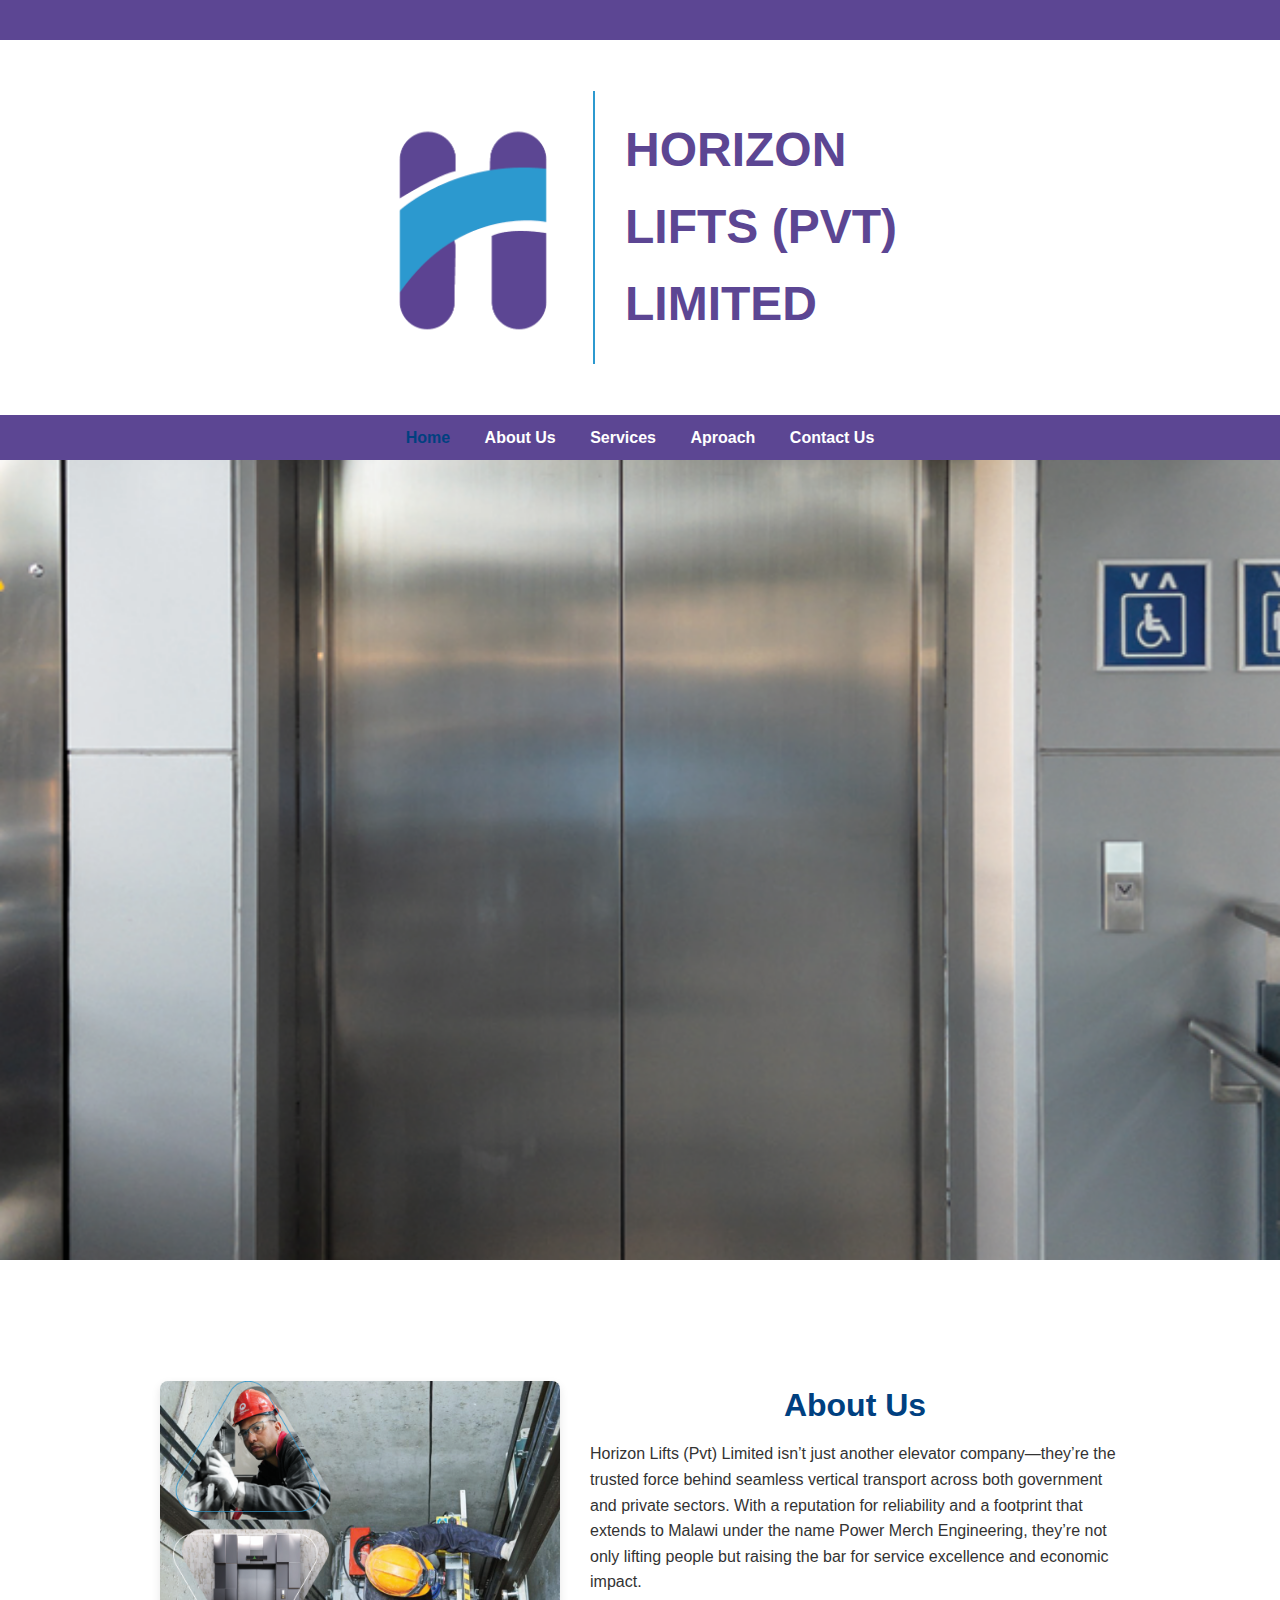
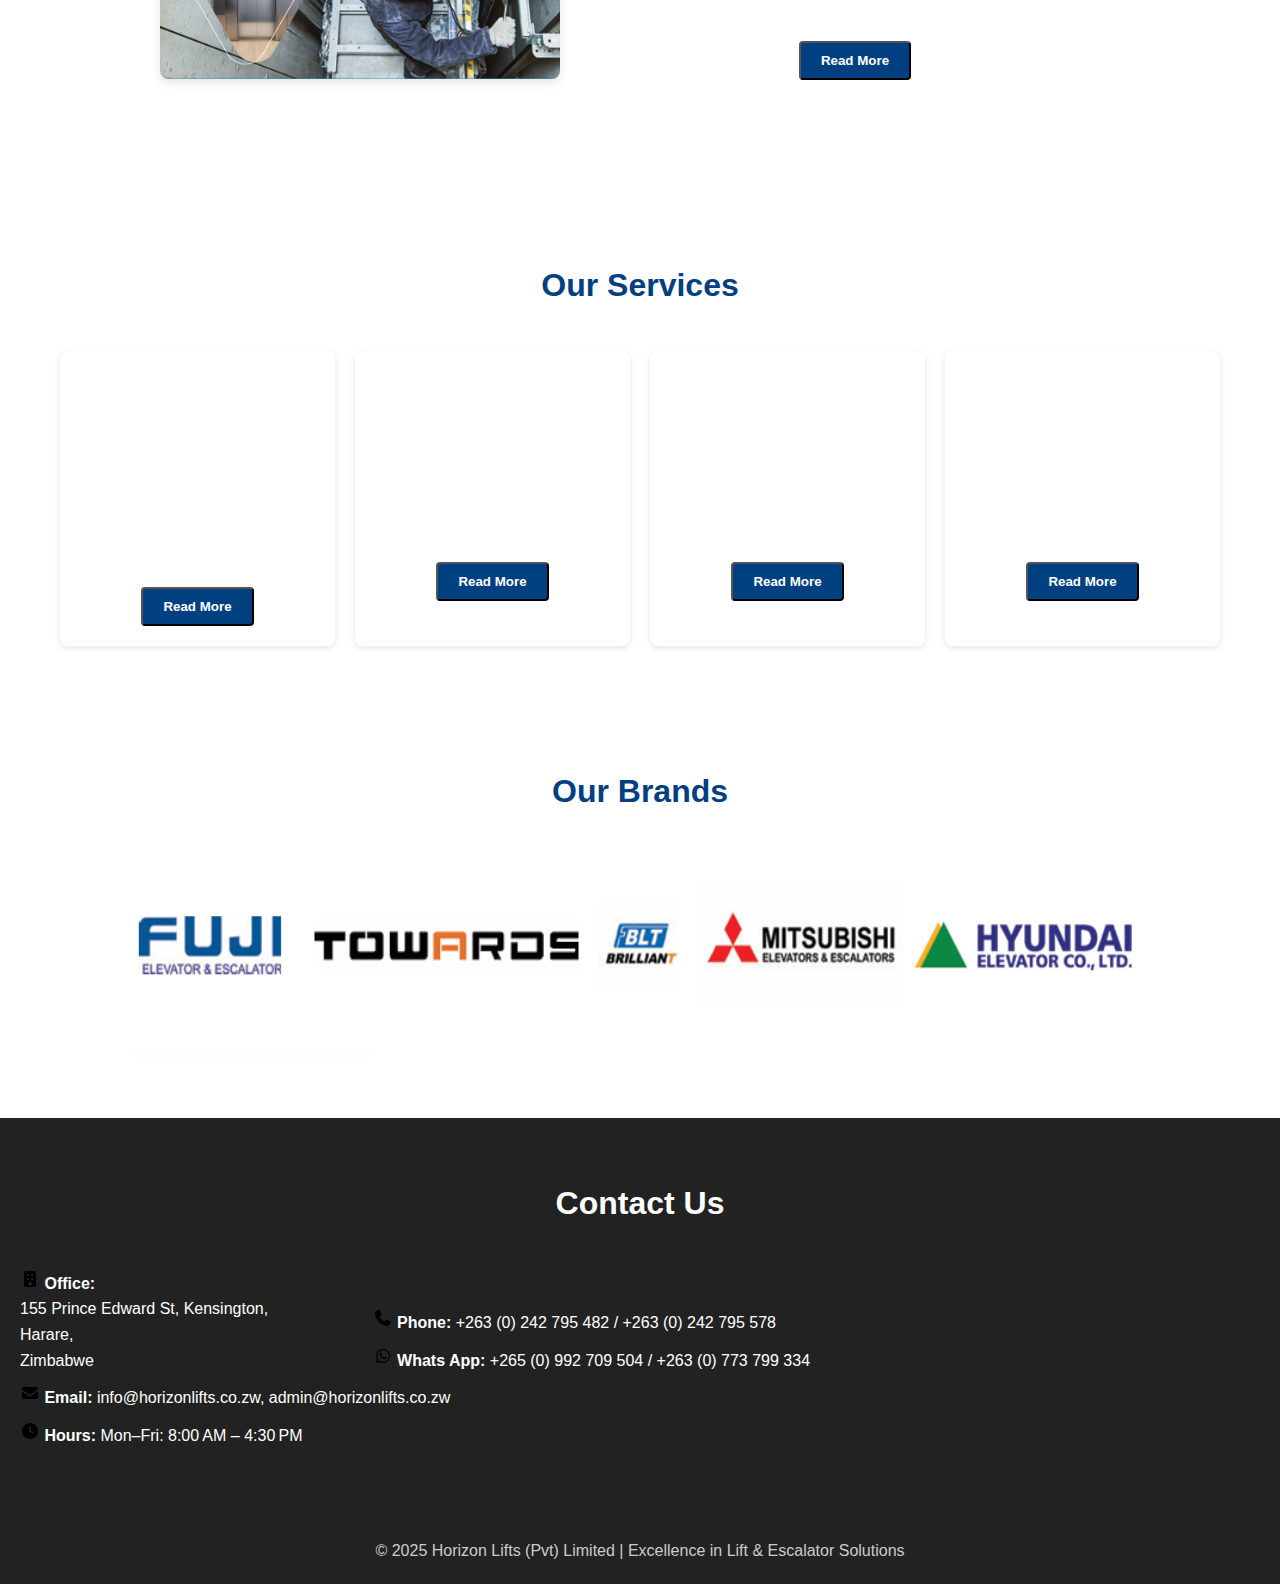
<file: index.html>
<!DOCTYPE html>
<html lang="en">
<head>
  <meta charset="UTF-8" />
  <meta name="viewport" content="width=device-width, initial-scale=1.0"/>
   <link rel="stylesheet" href="style.css" />
  <title>Horizon Lifts</title>
 <link rel="canonical" href="https://www.horizonlifts.co.zw/index.html/" />
  <link rel="apple-touch-icon" sizes="180x180" href="Images/Icons/apple-touch-icon.png">
<link rel="icon" type="image/png" sizes="32x32" href="Images/Icons/favicon-32x32.png">
<link rel="icon" type="image/png" sizes="16x16" href="Images/Icons/favicon-16x16.png">
<link rel="manifest" href="/site.webmanifest">

</head>
<body>

  <!-- Header -->
  <header class="first">
  </header>
  <header class="second">
    <div class="container">
    <!-- Left Column: Image -->
    <div class="left-column">
      <img src="Images/Logo White Backround.png" alt="Logo">
    </div>

    <!-- Right Column: Title -->
    <div class="right-column">
      <h1><strong>HORIZON</strong><strong><br>LIFTS</strong> (PVT)<strong><br>LIMITED</strong> </h1>
    </div>
  </div>
  </header>

  <!-- Navigation -->
   <div>
  <nav>
    <a href="index.html">Home</a>
    <a href="about us.html">About Us</a>
    <a href="services.html">Services</a>
    <a href="approach.html">Aproach</a>
    <a href="contact us.html">Contact Us</a>
  </nav>
  </div>
 
<div class="background-box">

</div>



  <!-- About Us --> 
<section id = "about">
  <div class="image-text-row">
  <img src="Images/Collage.png" alt="Placeholder Image">
  <div class="text-content">
    <h2>About Us</h2>
    <p>Horizon Lifts (Pvt) Limited isn’t just another elevator company—they’re the trusted force behind seamless vertical transport across both government and private sectors. With a reputation for reliability and a footprint that extends to Malawi under the name Power Merch Engineering, they’re not only lifting people but raising the bar for service excellence and economic impact.</p><br>
 <div class = "button-wrapper">
    <button class="read-more-btn" onclick="toggleMore()">Read More</button> 
    </div>
</div>
</div>
</section>

 <!-- Services -->
  <section id="services">
    <h2>Our Services</h2>
    <div class="grid">
      <div class="card">
        <div class="fade-in-section">
        <img src="Images/Icons/elevator-solid-full.svg" alt="Icon" width="80" height="80" class="center-image">
        <h3>Lift Installation</h3>
        <p>Full delivery, installation, and commissioning of passenger and goods lifts.</p>
        </div>
        <div class = "button-wrapper">
    <button class="read-more-btn" onclick="toggleMore()">Read More</button> 
    </div>
      </div>
      <div class="card">
        <div class="fade-in-section">
        <img src="Images/Icons/repeat-solid-full.svg" alt="Icon" width="80" height="80" class="center-image">
        <h3>Modernization</h3>
        <p>Upgrade your lifts to safer, more efficient, modern systems.</p>
        </div>
        <div class = "button-wrapper">
    <button class="read-more-btn" onclick="toggleMore()">Read More</button> 
    </div>
      </div>
      <div class="card">
        <div class="fade-in-section">
        <img src="Images/Icons/gears-solid-full.svg" alt="Icon" width="80" height="80" class="center-image">
        <h3>Maintenance</h3>
        <p>Long-term repair and upkeep services for lifts and escalators.</p>
        </div>
        <div class = "button-wrapper">
    <button class="read-more-btn" onclick="toggleMore()">Read More</button> 
    </div>
      </div>
      <div class="card">
        <div class="fade-in-section">
        <img src="Images/Icons/screwdriver-wrench-solid-full.svg" alt="Icon" width="80" height="80" class="center-image">
        <h3>Repairs</h3>
        <p>24/7 emergency breakdown and repair services.</p>
        </div>
        <div class = "button-wrapper">
    <button class="read-more-btn" onclick="toggleMore()">Read More</button> 
    </div>
      </div>
    </div>
  </section>


 <!-- Brands -->
  <section id="brands">
    <h2>Our Brands</h2>
    <img src="Images/Clients.png" alt="Icon" width="100%" height="200" class="center-image">
  </section> 



  <!-- Contact -->
  <section id="contact" style="background:#222;" class="Contact">
    <h2>Contact Us</h2>
    <div class="box">
      <p><img src="Images/Icons/building-solid-full.svg" alt="home" width="20" height="20"><strong> Office:</strong><br>
        155 Prince Edward St, Kensington,<br>Harare,<br>Zimbabwe</p>
    </div>
    <div class="box">
      <p><img src="Images/Icons/phone-solid-full.svg" alt="phone" width="20" height="20"><strong> Phone:</strong> +263 (0) 242 795 482 / +263 (0) 242 795 578</p>
    <p><img src="Images/Icons/whatsapp-brands-solid-full.svg" alt="Whats app" width="20" height="20"><strong> Whats App:</strong>  +265 (0) 992 709 504 / +263 (0) 773 799 334</p>
    </div>
    <div class="box">
      <p><img src="Images/Icons/envelope-solid-full.svg" alt="envelope" width="20" height="20"><strong> Email:</strong> info@horizonlifts.co.zw, admin@horizonlifts.co.zw</p>
    <p><img src="Images/Icons/clock-solid-full.svg" alt="clock" width="20" height="20"><strong> Hours:</strong> Mon–Fri: 8:00 AM – 4:30 PM</p>
    </div>
  </section>

  <!-- Footer -->
  <footer>
    <p>© 2025 Horizon Lifts (Pvt) Limited | Excellence in Lift & Escalator Solutions</p>
  </footer>

  <script type="application/ld+json">
        {
        "@context": "https://schema.org",
        "@type": "Organization",
        "name": "Horizon Lifts",
        "url": "https://www.horizonlifts.co.zw",
        "logo": "https://www.horizonlifts.co.zw/favicon.ico"
        }
</script>

</body>

<script>
    const sections = document.querySelectorAll('.fade-in-section');

const observer = new IntersectionObserver((entries, observer) => {
  let delay = 0;

  entries
    .filter(entry => entry.isIntersecting)
    .forEach((entry, index) => {
      setTimeout(() => {
        entry.target.classList.add('visible');
        observer.unobserve(entry.target);
      }, delay);
      
      delay += 300; // 300ms delay between each
    });
}, {
  threshold: 0.1
});

sections.forEach(section => {
  observer.observe(section);
});

// Highlight current link in nav
  document.querySelectorAll("nav a").forEach(link => {
    if (link.href === window.location.href) {
      link.classList.add("active");
    }
  });

</script>
</html>
</file>
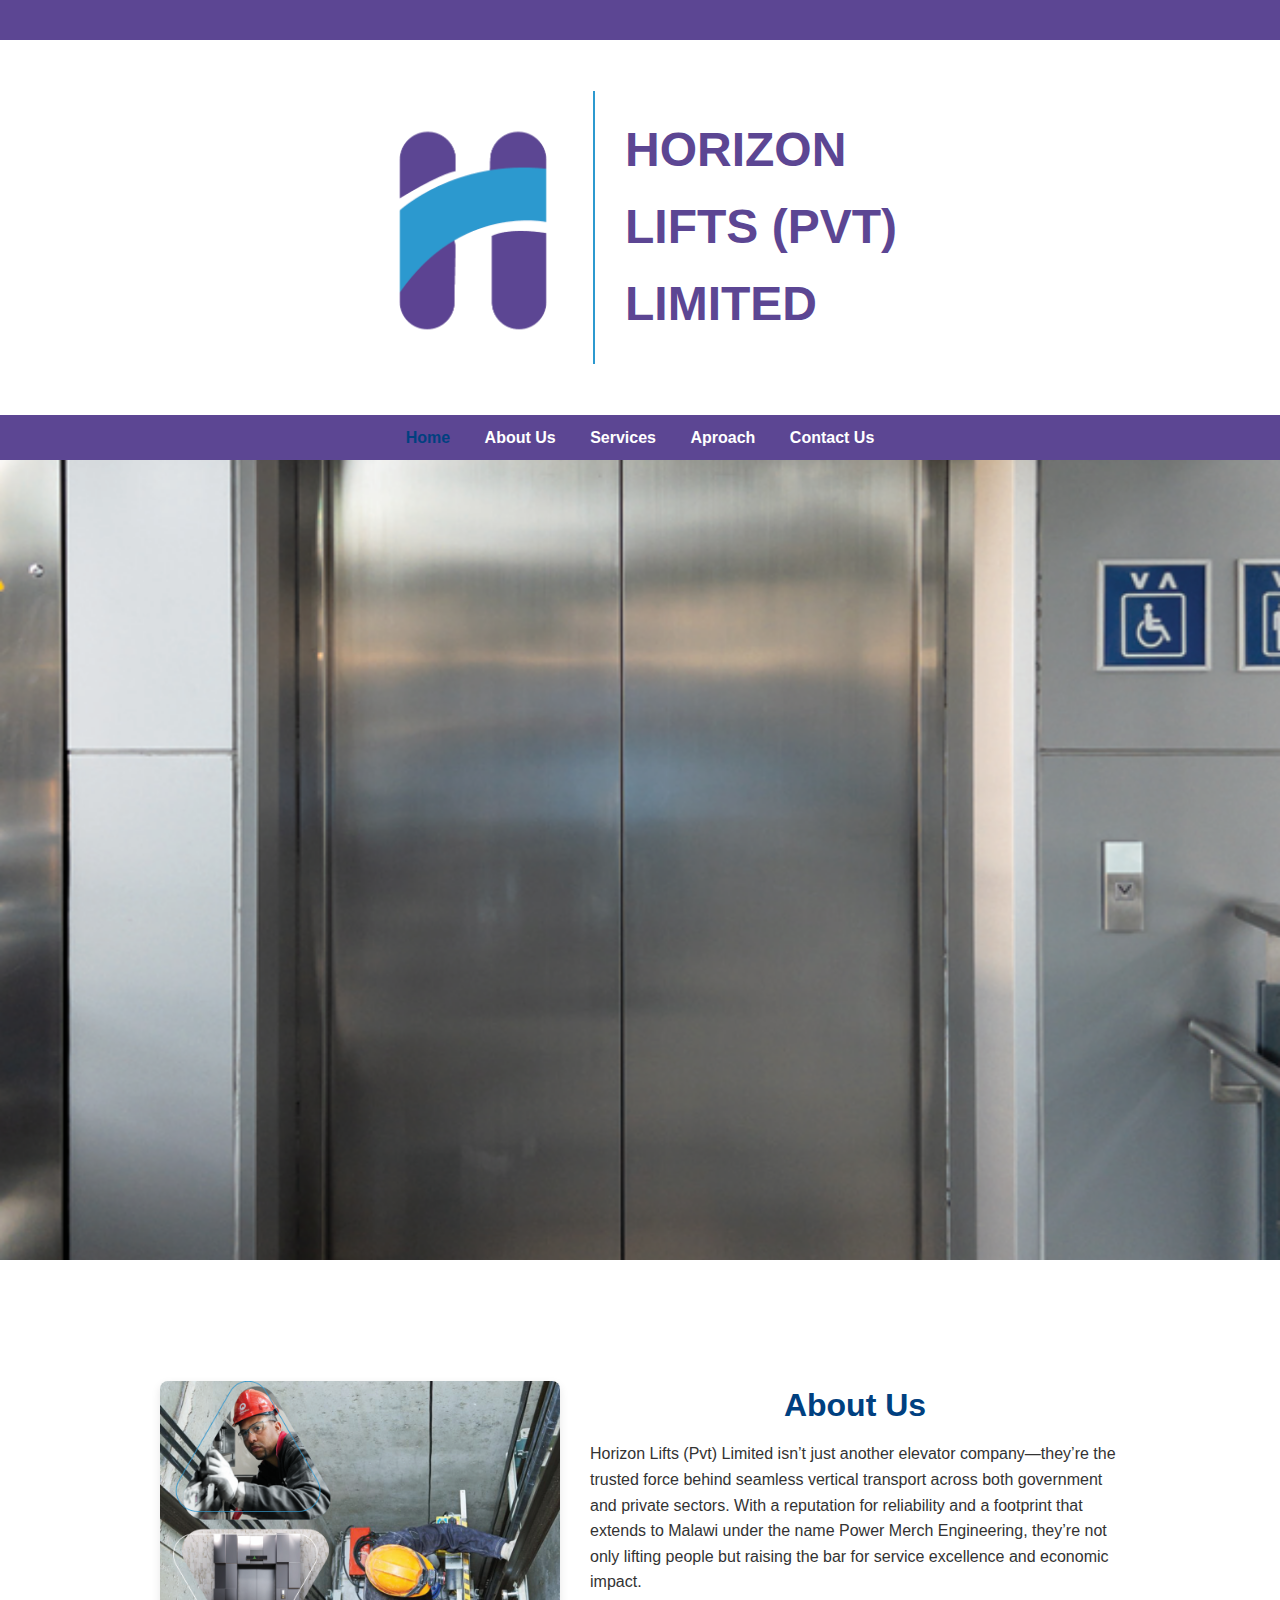
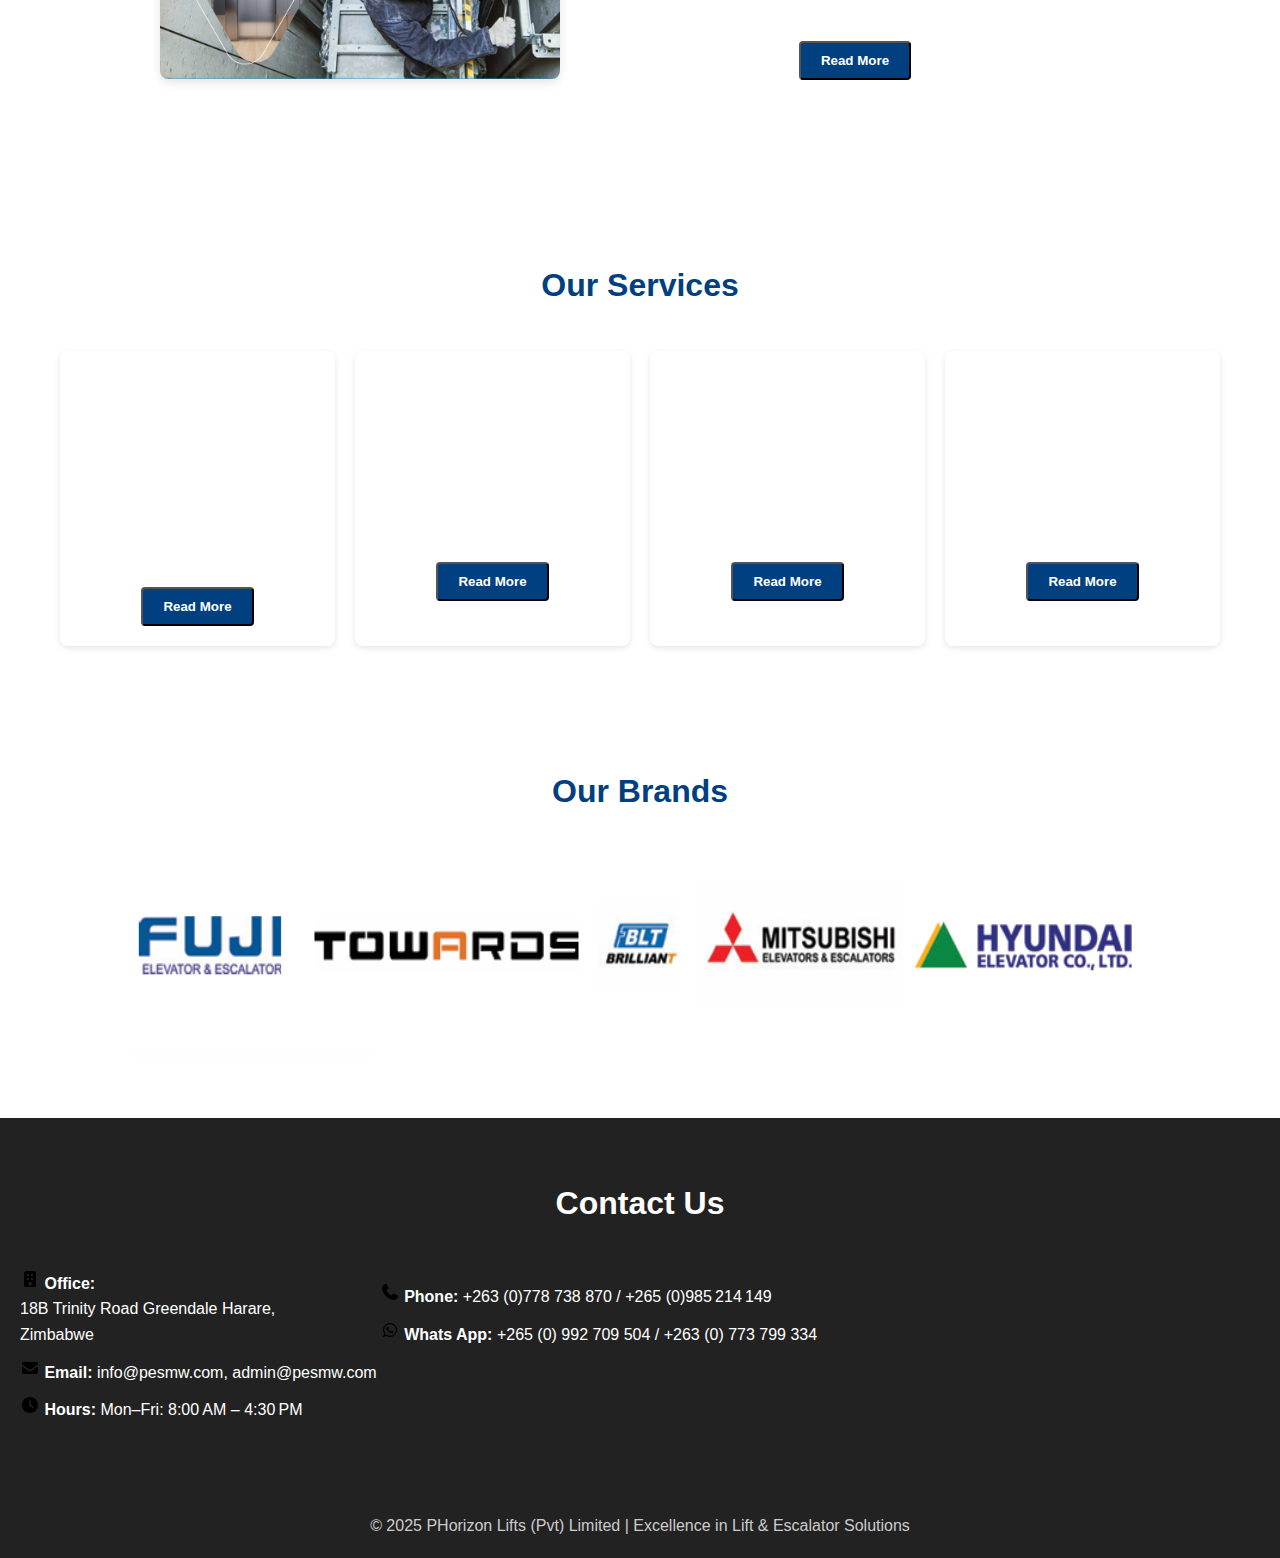
<file: Horizon Lifts Private Limited/Website/index.html>
<!DOCTYPE html>
<html lang="en">
<head>
  <meta charset="UTF-8" />
  <meta name="viewport" content="width=device-width, initial-scale=1.0"/>
   <link rel="stylesheet" href="style.css" />
  <title>PowerMech Engineering Services</title>
  <style>
    /* RESET & GLOBAL */
    
  </style>
</head>
<body>

  <!-- Header -->
  <header class="first">
  </header>
  <header class="second">
    <div class="container">
    <!-- Left Column: Image -->
    <div class="left-column">
      <img src="Images/Logo White Backround.png" alt="Logo">
    </div>

    <!-- Right Column: Title -->
    <div class="right-column">
      <h1><strong>HORIZON</strong><strong><br>LIFTS</strong> (PVT)<strong><br>LIMITED</strong> </h1>
    </div>
  </div>
  </header>

  <!-- Navigation -->
   <div>
  <nav>
    <a href="index.html">Home</a>
    <a href="about us.html">About Us</a>
    <a href="services.html">Services</a>
    <a href="approach.html">Aproach</a>
    <a href="contact us.html">Contact Us</a>
  </nav>
  </div>
 
<div class="background-box">

</div>



  <!-- About Us --> 
<section id = "about">
  <div class="image-text-row">
  <img src="Images/Collage.png" alt="Placeholder Image">
  <div class="text-content">
    <h2>About Us</h2>
    <p>Horizon Lifts (Pvt) Limited isn’t just another elevator company—they’re the trusted force behind seamless vertical transport across both government and private sectors. With a reputation for reliability and a footprint that extends to Malawi under the name Power Merch Engineering, they’re not only lifting people but raising the bar for service excellence and economic impact.</p><br>
 <div class = "button-wrapper">
    <button class="read-more-btn" onclick="toggleMore()">Read More</button> 
    </div>
</div>
</div>
</section>

 <!-- Services -->
  <section id="services">
    <h2>Our Services</h2>
    <div class="grid">
      <div class="card">
        <div class="fade-in-section">
        <img src="Images/Icons/elevator-solid-full.svg" alt="Icon" width="80" height="80" class="center-image">
        <h3>Lift Installation</h3>
        <p>Full delivery, installation, and commissioning of passenger and goods lifts.</p>
        </div>
        <div class = "button-wrapper">
    <button class="read-more-btn" onclick="toggleMore()">Read More</button> 
    </div>
      </div>
      <div class="card">
        <div class="fade-in-section">
        <img src="Images/Icons/repeat-solid-full.svg" alt="Icon" width="80" height="80" class="center-image">
        <h3>Modernization</h3>
        <p>Upgrade your lifts to safer, more efficient, modern systems.</p>
        </div>
        <div class = "button-wrapper">
    <button class="read-more-btn" onclick="toggleMore()">Read More</button> 
    </div>
      </div>
      <div class="card">
        <div class="fade-in-section">
        <img src="Images/Icons/gears-solid-full.svg" alt="Icon" width="80" height="80" class="center-image">
        <h3>Maintenance</h3>
        <p>Long-term repair and upkeep services for lifts and escalators.</p>
        </div>
        <div class = "button-wrapper">
    <button class="read-more-btn" onclick="toggleMore()">Read More</button> 
    </div>
      </div>
      <div class="card">
        <div class="fade-in-section">
        <img src="Images/Icons/screwdriver-wrench-solid-full.svg" alt="Icon" width="80" height="80" class="center-image">
        <h3>Repairs</h3>
        <p>24/7 emergency breakdown and repair services.</p>
        </div>
        <div class = "button-wrapper">
    <button class="read-more-btn" onclick="toggleMore()">Read More</button> 
    </div>
      </div>
    </div>
  </section>


 <!-- Brands -->
  <section id="brands">
    <h2>Our Brands</h2>
    <img src="Images/Clients.png" alt="Icon" width="100%" height="200" class="center-image">
  </section> 



  <!-- Contact -->
  <section id="contact" style="background:#222;" class="Contact">
    <h2>Contact Us</h2>
    <div class="box">
      <p><img src="Images/Icons/building-solid-full.svg" alt="home" width="20" height="20"><strong> Office:</strong><br>
        18B Trinity Road Greendale Harare,<br>Zimbabwe</p>
    </div>
    <div class="box">
      <p><img src="Images/Icons/phone-solid-full.svg" alt="phone" width="20" height="20"><strong> Phone:</strong> +263 (0)778 738 870 / +265 (0)985 214 149</p>
    <p><img src="Images/Icons/whatsapp-brands-solid-full.svg" alt="Whats app" width="20" height="20"><strong> Whats App:</strong>  +265 (0) 992 709 504 / +263 (0) 773 799 334</p>
    </div>
    <div class="box">
      <p><img src="Images/Icons/envelope-solid-full.svg" alt="envelope" width="20" height="20"><strong> Email:</strong> info@pesmw.com, admin@pesmw.com</p>
    <p><img src="Images/Icons/clock-solid-full.svg" alt="clock" width="20" height="20"><strong> Hours:</strong> Mon–Fri: 8:00 AM – 4:30 PM</p>
    </div>
  </section>

  <!-- Footer -->
  <footer>
    <p>© 2025 PHorizon Lifts (Pvt) Limited | Excellence in Lift & Escalator Solutions</p>
  </footer>

</body>

<script>
    const sections = document.querySelectorAll('.fade-in-section');

const observer = new IntersectionObserver((entries, observer) => {
  let delay = 0;

  entries
    .filter(entry => entry.isIntersecting)
    .forEach((entry, index) => {
      setTimeout(() => {
        entry.target.classList.add('visible');
        observer.unobserve(entry.target);
      }, delay);
      
      delay += 300; // 300ms delay between each
    });
}, {
  threshold: 0.1
});

sections.forEach(section => {
  observer.observe(section);
});

// Highlight current link in nav
  document.querySelectorAll("nav a").forEach(link => {
    if (link.href === window.location.href) {
      link.classList.add("active");
    }
  });

</script>
</html>
</file>
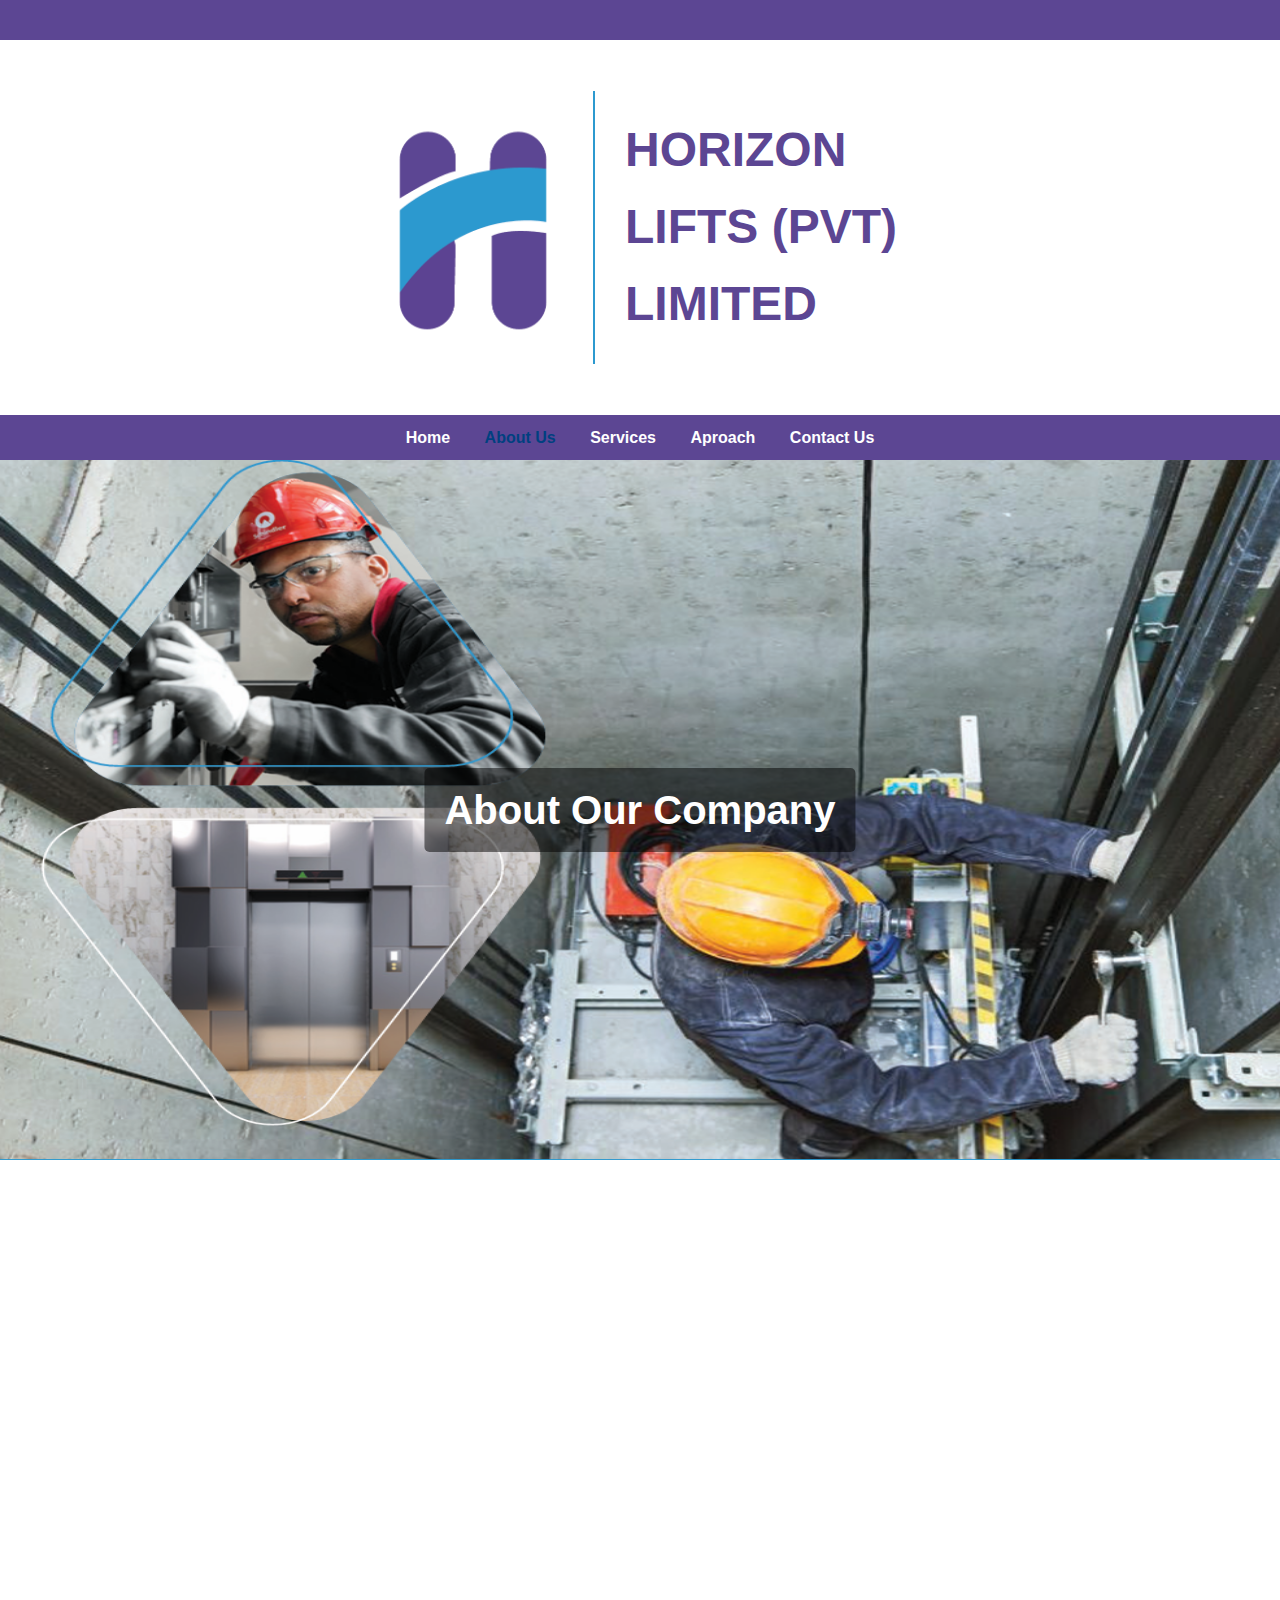
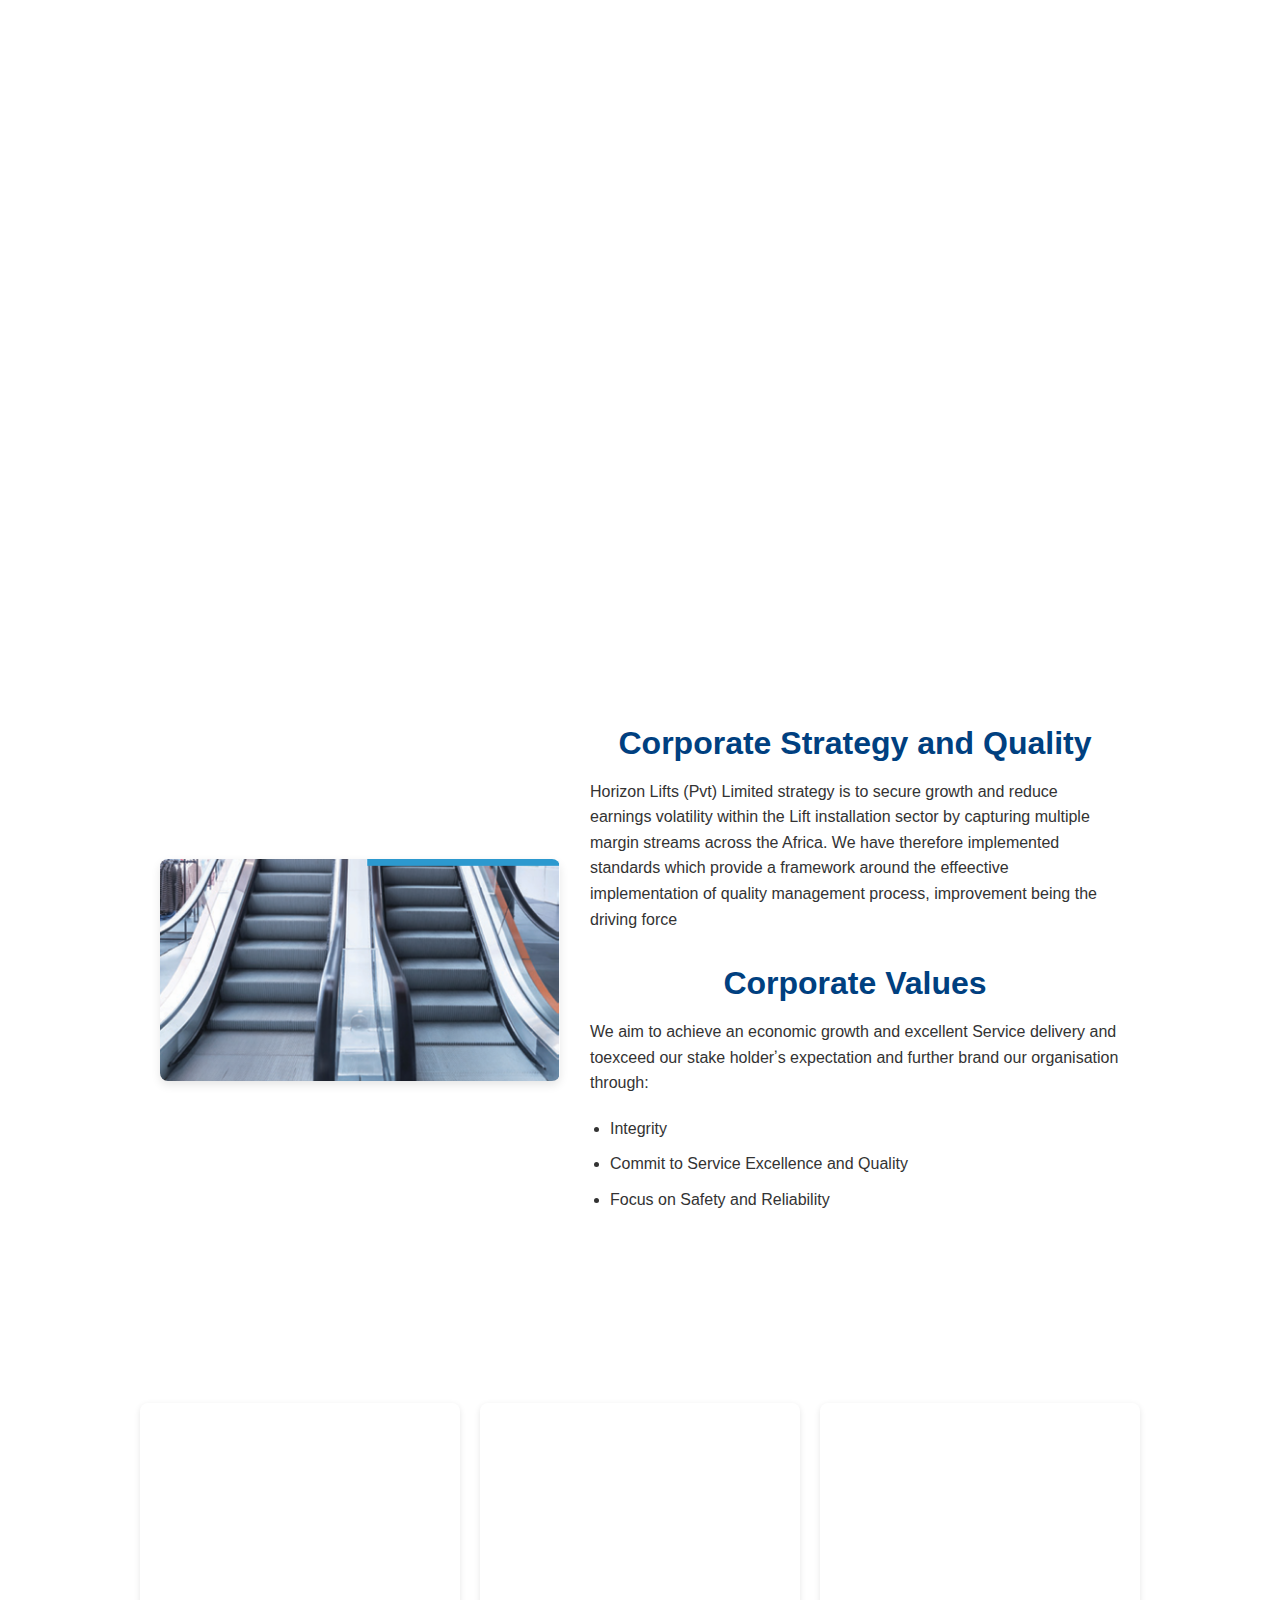
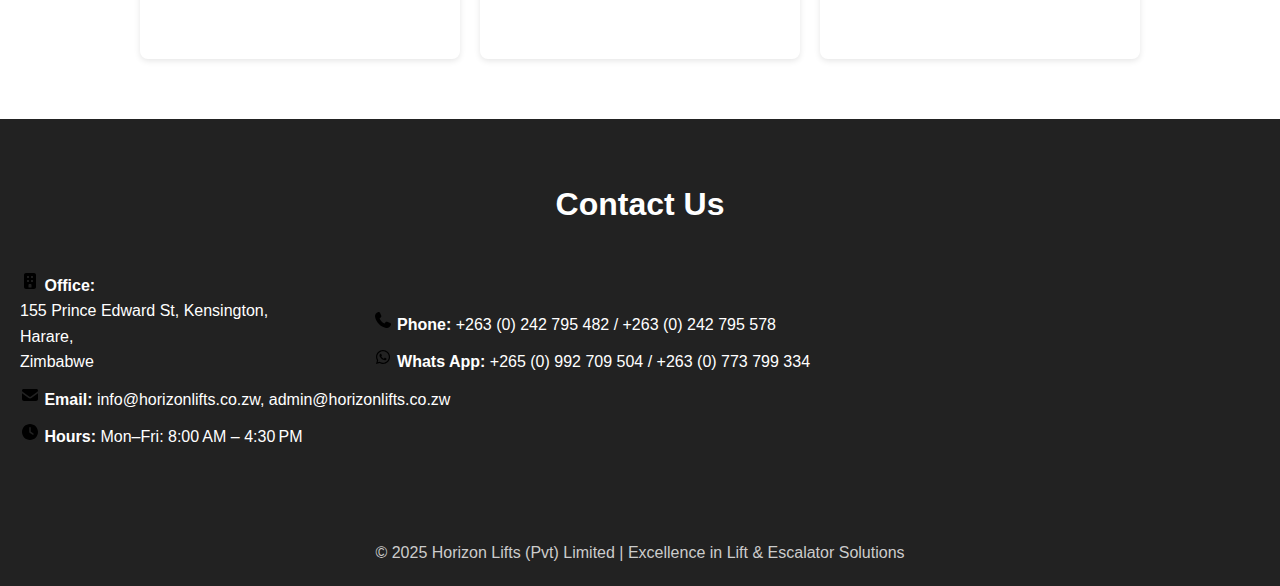
<file: about us.html>
<!DOCTYPE html>
<html lang="en">
<head>
  <meta charset="UTF-8" />
  <meta name="viewport" content="width=device-width, initial-scale=1.0"/>
   <link rel="stylesheet" href="style.css" />
   <link rel="apple-touch-icon" sizes="180x180" href="Images/Icons/apple-touch-icon.png">
<link rel="icon" type="image/png" sizes="32x32" href="Images/Icons/favicon-32x32.png">
<link rel="icon" type="image/png" sizes="16x16" href="Images/Icons/favicon-16x16.png">
<link rel="manifest" href="/site.webmanifest">
  <title>Horizon Lifts</title>
  <style>
    
  </style>
</head>
<body>

  <!-- Header -->
  <header class="first">
  </header>
  <header class="second">
    <div class="container">
    <!-- Left Column: Image -->
    <div class="left-column">
      <img src="Images/Logo White Backround.png" alt="Logo">
    </div>

    <!-- Right Column: Title -->
    <div class="right-column">
      <h1><strong>HORIZON</strong><strong><br>LIFTS</strong> (PVT)<strong><br>LIMITED</strong> </h1>
    </div>
  </div>
  </header>

  <!-- Navigation -->
   <div>
  <nav>
    <a href="index.html">Home</a>
    <a href="about us.html">About Us</a>
    <a href="services.html">Services</a>
    <a href="approach.html">Aproach</a>
    <a href="contact us.html">Contact Us</a>
  </nav>
  </div>

  <div class="image-container">
    <img src="Images/Collage.png" alt="Descriptive text" style="height: 700px;">
    <div class="overlay-text">About Our Company</div>
  </div>



  <!-- About Us --> 
<section id = "about">
  <div class="fade-in-section">
  <div class="image-text-row">
    
  <img src="Images/Top Escalator.png" alt="Placeholder Image">
  <div class="text-content">
    <h2>Profile</h2>
    <p>Horizon Lifts (Pvt) Limited is a well-established company that specializes in lifts supply, installations, repairs, maintenance, and service. We supply reliable, efficient, and dependable elevators and escalator systems. Since 
our establishment, we have provided services to government as well as private sector companies.<br><br>We are a specialist lift construction and maintenance company focusing on all aspects relating to passenger lifts and escalators. We are well-placed and ready to provide our customers with a full range of installation and maintenance services on their lifts and escalators. Horizon Lifts (Pvt) Limited is known as 
<a href="https://pesmw.com/" class="button">Power Merch Engineering</a> in Malawi.<br>  <div class = "button-wrapper">
    <button class="read-more-btn" onclick="window.location.href='https://pesmw.com/'">Visit Power Merch Engineering</button> 
    </div></p><br>
</div>
</div>
</div>
<div class="fade-in-section">
  <div class="image-text-row">
  <div class="text-content">
    <h2>Vision & Mission</h2>
    <p> Our vision is to be the prominent leader in providing 
solutions to our customers in the lifts/elevator Industry. 
We strive to exceed your expectations. We focus on 
responding to individual requirements no matter how 
challenging or small.<br><br>We are constantly evaluating new products and services to provide you with complete solutions that meet all your needs. We strive to be the employer of choice, attracting and retaining skilled 
people.<br><br>We aim to continue in our delivery of quality. We 
continuously seek to develop and implement
 new and improved ways to deliver our solutions and 
services to be more efficient and effective</p><br>
</div>
<img src="Images/Morden Elevator.jpg" alt="Placeholder Image" style="height: 450px;">
</div>
</div>
<div class="image-text-row">
  <img src="Images/bottom escalator.png" alt="Placeholder Image">
  <div class="text-content">
    <h2>Corporate Strategy and Quality</h2>
    <p>  Horizon Lifts (Pvt) Limited strategy is to secure growth and reduce earnings volatility within the Lift installation sector by capturing multiple margin streams across the Africa. We have therefore implemented standards which provide a framework around the effeective implementation of quality management process, improvement being the driving force</p><br>
<h2>Corporate Values</h2>
    <p>We aim to achieve an economic growth and excellent 
Service delivery and toexceed our stake holderʼs 
expectation and further brand our organisation through:
<ul>
  <li> Integrity</li>
  <li>Commit to Service Excellence and Quality</li>
  <li>Focus on Safety and Reliability</li>
</ul>
</p>
</div>
  </div>
</div>
</section>

<!-- Services -->
  <section id="services">
    <div class="grid">
      <div class="card">
        <div class="fade-in-section">
        <img src="Images/Icons/elevator-solid-full.svg" alt="Icon" width="80" height="80" class="center-image">
        <h3>Safety</h3>
        <p>Working Safely, without compromise to a recognised 
standard.</p>
        </div>
        <div class = "button-wrapper"> 
    </div>
      </div>
      <div class="card">
        <div class="fade-in-section">
        <img src="Images/Icons/repeat-solid-full.svg" alt="Icon" width="80" height="80" class="center-image">
        <h3>Best Quality</h3>
        <p>Driving Customer Care and Quality, Without Compromise 
to recognised standards.</p>
        </div>
        <div class = "button-wrapper">
    </div>
      </div>
      <div class="card">
        <div class="fade-in-section">
        <img src="Images/Icons/gears-solid-full.svg" alt="Icon" width="80" height="80" class="center-image">
        <h3>Sustainability</h3>
        <p>A long track record of successful installation projects and 
ensuring long-term sustainability.</p>
        </div>
        <div class = "button-wrapper"> 
    </div>
      </div>
    </div>
  </section>

  <!-- Contact -->
  <section id="contact" style="background:#222;" class="Contact">
    <h2>Contact Us</h2>
    <div class="box">
      <p><img src="Images/Icons/building-solid-full.svg" alt="home" width="20" height="20"><strong> Office:</strong><br>
        155 Prince Edward St, Kensington,<br> Harare,<br>Zimbabwe</p>
    </div>
    <div class="box">
      <p><img src="Images/Icons/phone-solid-full.svg" alt="phone" width="20" height="20"><strong> Phone:</strong> +263 (0) 242 795 482 / +263 (0) 242 795 578</p>
    <p><img src="Images/Icons/whatsapp-brands-solid-full.svg" alt="Whats app" width="20" height="20"><strong> Whats App:</strong>  +265 (0) 992 709 504 / +263 (0) 773 799 334</p>
    </div>
    <div class="box">
      <p><img src="Images/Icons/envelope-solid-full.svg" alt="envelope" width="20" height="20"><strong> Email:</strong> info@horizonlifts.co.zw, admin@horizonlifts.co.zw</p>
    <p><img src="Images/Icons/clock-solid-full.svg" alt="clock" width="20" height="20"><strong> Hours:</strong> Mon–Fri: 8:00 AM – 4:30 PM</p>
    </div>
  </section>

  <!-- Footer -->
  <footer>
    <p>© 2025 Horizon Lifts (Pvt) Limited | Excellence in Lift & Escalator Solutions</p>
  </footer>


  <script type="application/ld+json">
        {
        "@context": "https://schema.org",
        "@type": "Organization",
        "name": "Horizon Lifts",
        "url": "https://www.horizonlifts.co.zw",
        "logo": "https://www.horizonlifts.co.zw/favicon.ico"
        }
</script>
</body>

<script>
    const sections = document.querySelectorAll('.fade-in-section');

const observer = new IntersectionObserver((entries, observer) => {
  let delay = 0;

  entries
    .filter(entry => entry.isIntersecting)
    .forEach((entry, index) => {
      setTimeout(() => {
        entry.target.classList.add('visible');
        observer.unobserve(entry.target);
      }, delay);
      
      delay += 300; // 300ms delay between each
    });
}, {
  threshold: 0.1
});

sections.forEach(section => {
  observer.observe(section);
});

// Highlight current link in nav
  document.querySelectorAll("nav a").forEach(link => {
    if (link.href === window.location.href) {
      link.classList.add("active");
    }
  });

</script>
</html>
</file>
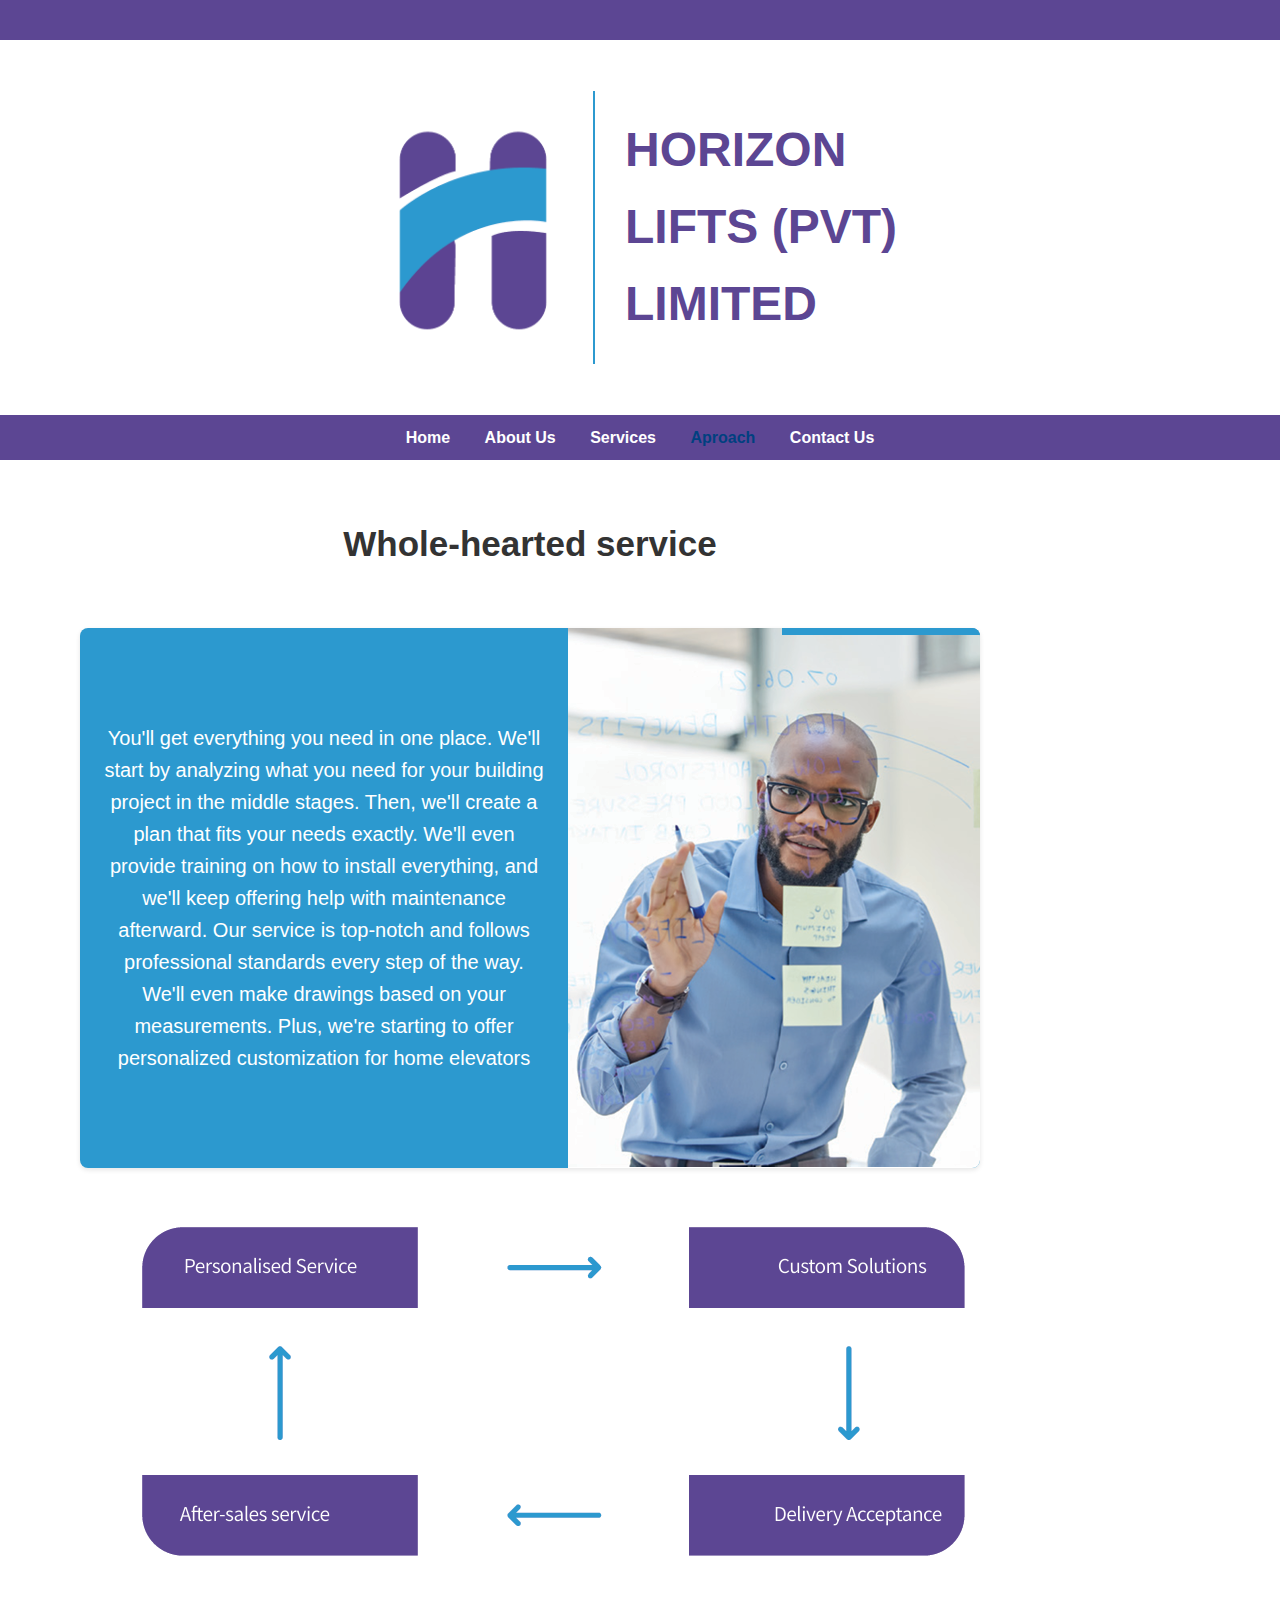
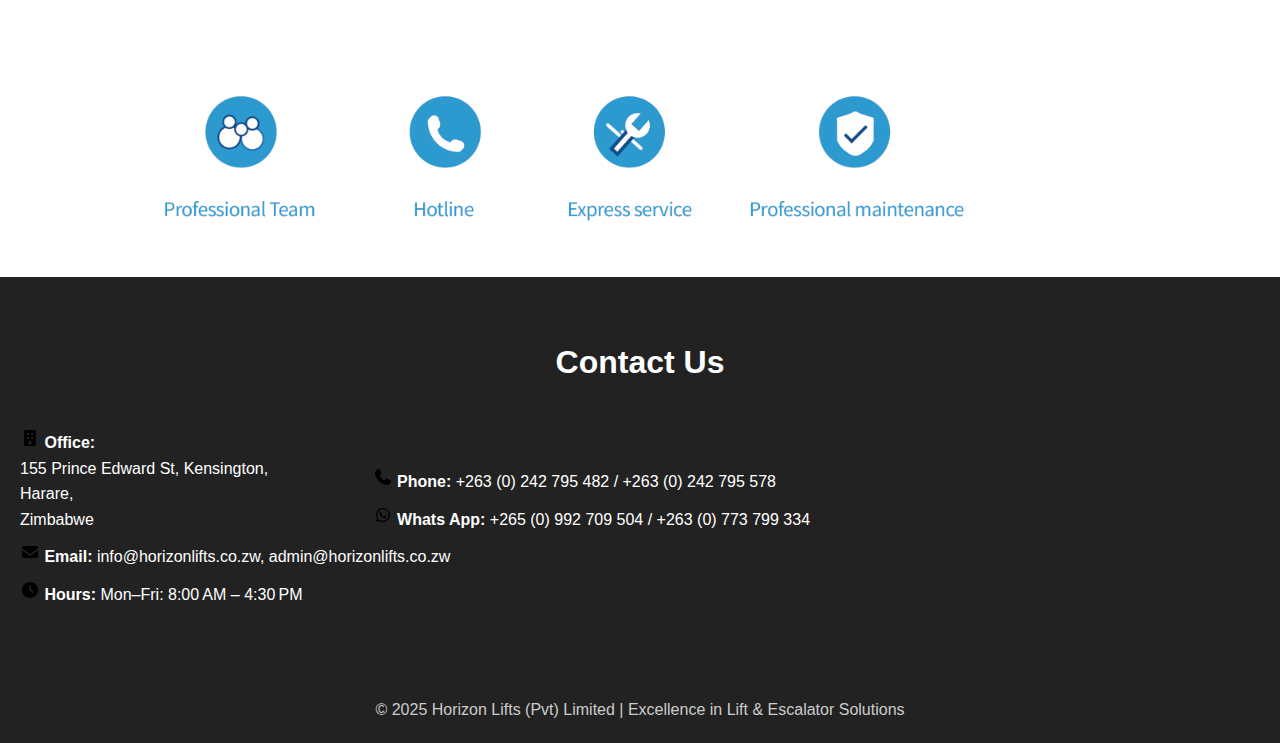
<file: approach.html>
<!DOCTYPE html>
<html lang="en">
<head>
  <meta charset="UTF-8" />
  <meta name="viewport" content="width=device-width, initial-scale=1.0"/>
   <link rel="stylesheet" href="style.css" />
   <link rel="apple-touch-icon" sizes="180x180" href="Images/Icons/apple-touch-icon.png">
<link rel="icon" type="image/png" sizes="32x32" href="Images/Icons/favicon-32x32.png">
<link rel="icon" type="image/png" sizes="16x16" href="Images/Icons/favicon-16x16.png">
<link rel="manifest" href="/site.webmanifest">

  <title>Horizon Lifts</title>
  <style>
    .services {
      display: flex;
      flex-direction: column;
      gap: 2rem;
      padding: 2rem;
       margin-left: auto;
  margin-right: 2rem;

    }

    .service {
      display: flex;
      background: white;
      border-radius: 8px;
      box-shadow: 0 2px 5px rgba(0,0,0,0.1);
      overflow: hidden;
      max-width: 900px;
      align-items: center;
      justify-items: center;
      justify-content: center;
      text-align: center;
    }
    .service img {
    width: 200px;
    height: 200px;
    object-fit: cover;
    flex-shrink: 0;
  }
    .service-content {
      padding: 1.5rem;
      flex: 1;
    }
    .service-content h2 {
      color: #5C4693;
      margin-top: 0;
    }
    @media (max-width: 768px) {
      .service {
        flex-direction: column;
      }
      .service img {
        width: 100%;
        height: 70%;
      }
    }


    

    .servicestop {
      display: flex;
      flex-direction: column;
      gap: 2rem;
      padding: 2rem;
       margin-left: auto;
  margin-right: 2rem;

    }

    .servicetop {
      display: flex;
      background: #2C99CF;
      border-radius: 8px;
      box-shadow: 0 2px 5px rgba(0,0,0,0.1);
      overflow: hidden;
      max-width: 900px;
      align-items: center;
      justify-items: center;
      justify-content: center;
      text-align: center;
    }
  </style>
</head>
<body>

  <!-- Header -->
  <header class="first">
  </header>
  <header class="second">
    <div class="container">
    <!-- Left Column: Image -->
    <div class="left-column">
      <img src="Images/Logo White Backround.png" alt="Logo">
    </div>

    <!-- Right Column: Title -->
    <div class="right-column">
      <h1><strong>HORIZON</strong><strong><br>LIFTS</strong> (PVT)<strong><br>LIMITED</strong> </h1>
    </div>
  </div>
  </header>

  <!-- Navigation -->
   <div>
  <nav>
    <a href="index.html">Home</a>
    <a href="about us.html">About Us</a>
    <a href="services.html">Services</a>
    <a href="approach.html">Aproach</a>
    <a href="contact us.html">Contact Us</a>
  </nav>
  </div>

  
<section class="servicestop">
    <div class="service" style="box-shadow: none;">
      <div class="service-content">
      <h1 style="font-size: 35px;">Whole-hearted service </h1>
    </div>
    </div>
    <div class="servicetop">
      <div class="service-content">
    
    <p style="font-size: 20px; color: white;">You'll get everything you need in one place. We'll start by 
analyzing what you need for your building project in the 
middle stages. Then, we'll create a plan that fits your needs 
exactly. We'll even provide training on how to install 
everything, and we'll keep offering help with maintenance 
afterward. Our service is top-notch and follows 
professional standards every step of the way. We'll even 
make drawings based on your measurements. Plus, we're 
starting to offer personalized customization for home 
elevators</p>
    </div>
    <img src="Images/Brainstorm.png" alt="Lift Installation">
    </div>
    <img src="Images/cycle.png" alt="Placeholder Image" style="margin-right: auto;">
<img src="Images/extra icons.png" alt="Placeholder Image" style="margin-right: 180px; margin-left: 0px;">
  </section>



  <!-- Contact -->
  <section id="contact" style="background:#222;" class="Contact">
    <h2>Contact Us</h2>
    <div class="box">
      <p><img src="Images/Icons/building-solid-full.svg" alt="home" width="20" height="20"><strong> Office:</strong><br>
        155 Prince Edward St, Kensington,<br> Harare,<br>Zimbabwe</p>
    </div>
    <div class="box">
      <p><img src="Images/Icons/phone-solid-full.svg" alt="phone" width="20" height="20"><strong> Phone:</strong> +263 (0) 242 795 482 / +263 (0) 242 795 578</p>
    <p><img src="Images/Icons/whatsapp-brands-solid-full.svg" alt="Whats app" width="20" height="20"><strong> Whats App:</strong>  +265 (0) 992 709 504 / +263 (0) 773 799 334</p>
    </div>
    <div class="box">
      <p><img src="Images/Icons/envelope-solid-full.svg" alt="envelope" width="20" height="20"><strong> Email:</strong> info@horizonlifts.co.zw, admin@horizonlifts.co.zw</p>
    <p><img src="Images/Icons/clock-solid-full.svg" alt="clock" width="20" height="20"><strong> Hours:</strong> Mon–Fri: 8:00 AM – 4:30 PM</p>
    </div>
  </section>

  <!-- Footer -->
  <footer>
    <p>© 2025 Horizon Lifts (Pvt) Limited | Excellence in Lift & Escalator Solutions</p>
  </footer>

  <script type="application/ld+json">
        {
        "@context": "https://schema.org",
        "@type": "Organization",
        "name": "Horizon Lifts",
        "url": "https://www.horizonlifts.co.zw",
        "logo": "https://www.horizonlifts.co.zw/favicon.ico"
        }
</script>

</body>

<script>
    const sections = document.querySelectorAll('.fade-in-section');

const observer = new IntersectionObserver((entries, observer) => {
  let delay = 0;

  entries
    .filter(entry => entry.isIntersecting)
    .forEach((entry, index) => {
      setTimeout(() => {
        entry.target.classList.add('visible');
        observer.unobserve(entry.target);
      }, delay);
      
      delay += 300; // 300ms delay between each
    });
}, {
  threshold: 0.1
});

sections.forEach(section => {
  observer.observe(section);
});

// Highlight current link in nav
  document.querySelectorAll("nav a").forEach(link => {
    if (link.href === window.location.href) {
      link.classList.add("active");
    }
  });

</script>
</html>
</file>
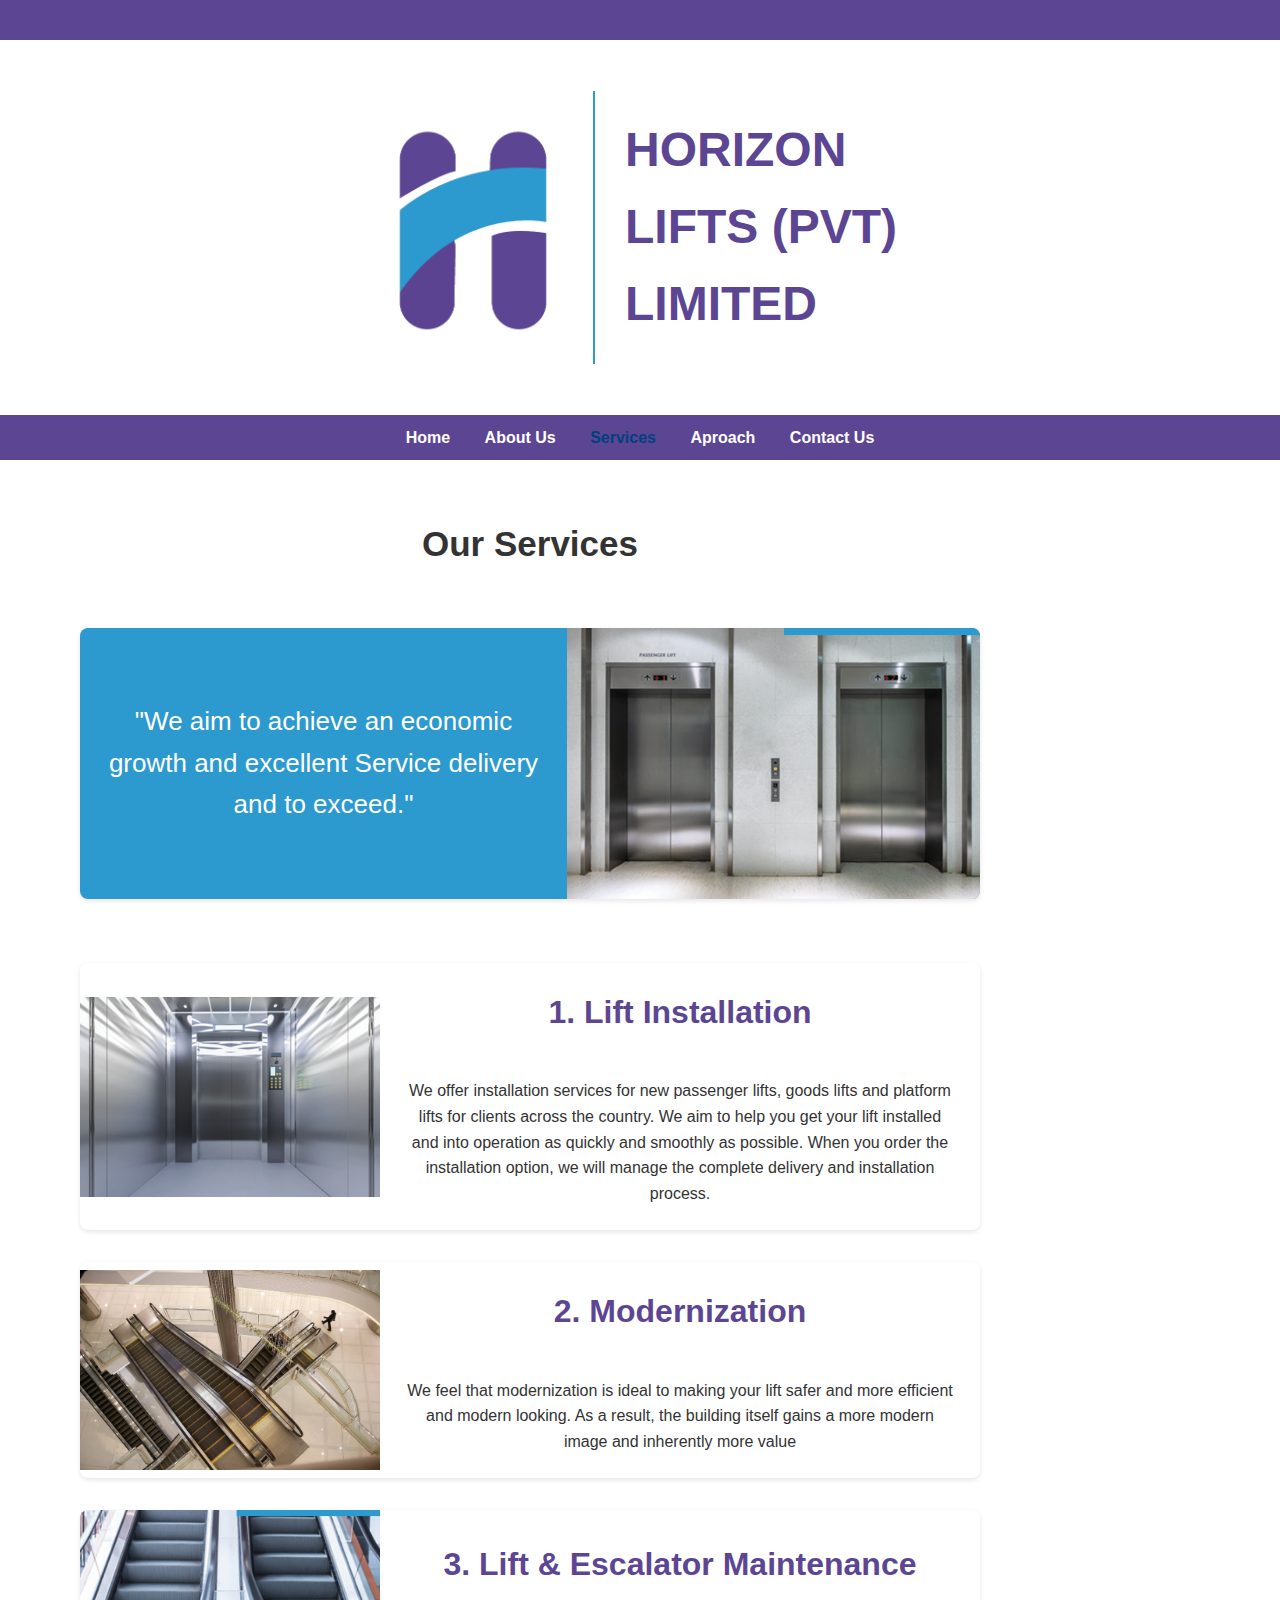
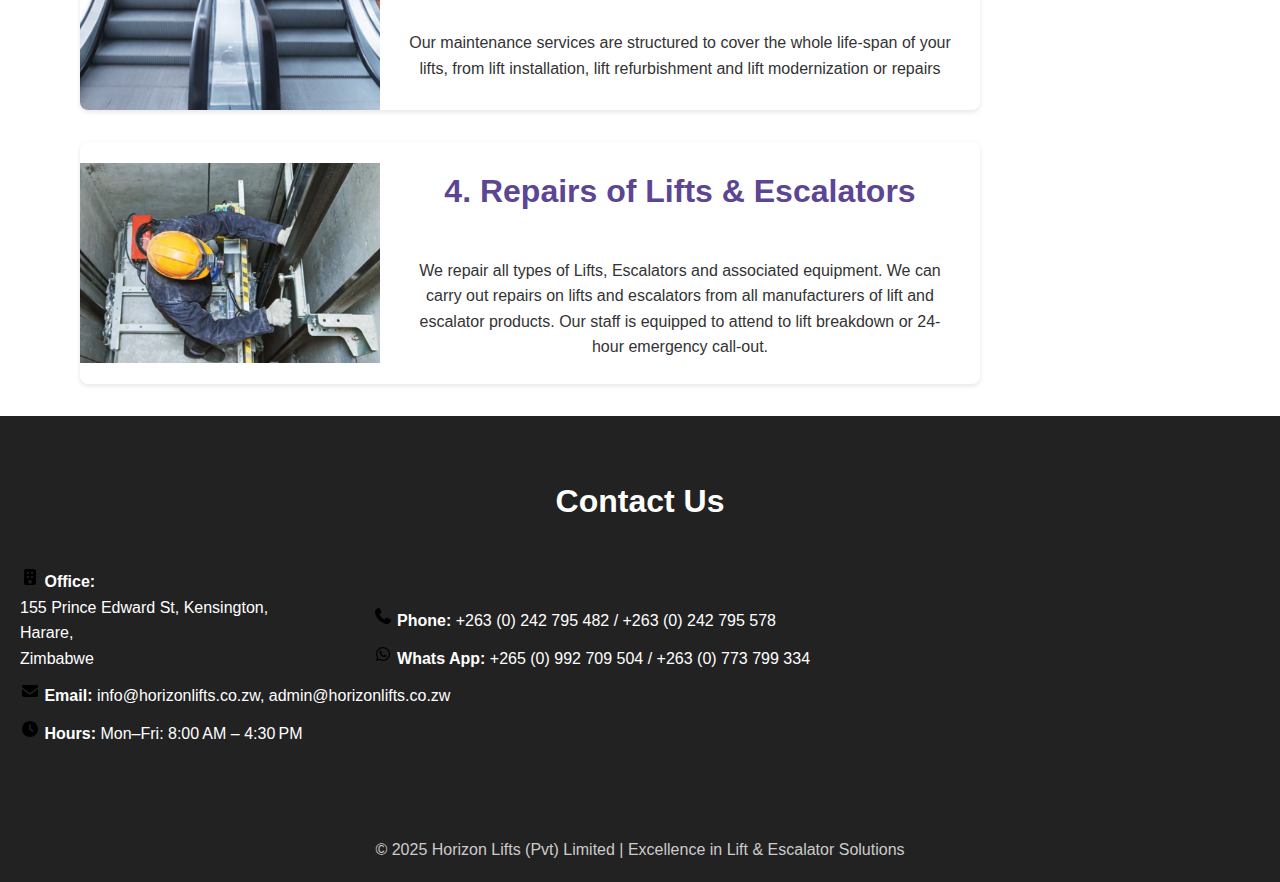
<file: services.html>
<!DOCTYPE html>
<html lang="en">
<head>
  <meta charset="UTF-8" />
  <meta name="viewport" content="width=device-width, initial-scale=1.0"/>
  <link rel="stylesheet" href="style.css" />
  <link rel="apple-touch-icon" sizes="180x180" href="Images/Icons/apple-touch-icon.png">
<link rel="icon" type="image/png" sizes="32x32" href="Images/Icons/favicon-32x32.png">
<link rel="icon" type="image/png" sizes="16x16" href="Images/Icons/favicon-16x16.png">
<link rel="manifest" href="/site.webmanifest">

  <title>Horizon Lifts</title>
  <style>
    header h1 {
      margin: 0;
      font-size: 2.5rem;
    }
    header p {
      font-style: italic;
      margin-top: 0.5rem;
    }
    .services {
      display: flex;
      flex-direction: column;
      gap: 2rem;
      padding: 2rem;
       margin-left: auto;
  margin-right: 2rem;

    }

    .service {
      display: flex;
      background: white;
      border-radius: 8px;
      box-shadow: 0 2px 5px rgba(0,0,0,0.1);
      overflow: hidden;
      max-width: 900px;
      align-items: center;
      justify-items: center;
      justify-content: center;
      text-align: center;
    }
    .service img {
    width: 300px;
    height: 200px;
    object-fit: cover;
    flex-shrink: 0;
  }
    .service-content {
      padding: 1.5rem;
      flex: 1;
    }
    .service-content h2 {
      color: #5C4693;
      margin-top: 0;
    }
    @media (max-width: 768px) {
      .service {
        flex-direction: column;
      }
      .service img {
        width: 100%;
        height: auto;
      }
    }


    

    .servicestop {
      display: flex;
      flex-direction: column;
      gap: 2rem;
      padding: 2rem;
       margin-left: auto;
  margin-right: 2rem;

    }

    .servicetop {
      display: flex;
      background: #2C99CF;
      border-radius: 8px;
      box-shadow: 0 2px 5px rgba(0,0,0,0.1);
      overflow: hidden;
      max-width: 900px;
      align-items: center;
      justify-items: center;
      justify-content: center;
      text-align: center;
    }
  </style>
</head>
<body>

   <!-- Header -->
  <header class="first">
  </header>
  <header class="second">
    <div class="container">
    <!-- Left Column: Image -->
    <div class="left-column">
      <img src="Images/Logo White Backround.png" alt="Logo">
    </div>

    <!-- Right Column: Title -->
    <div class="right-column">
      <h1><strong>HORIZON</strong><strong><br>LIFTS</strong> (PVT)<strong><br>LIMITED</strong> </h1>
    </div>
  </div>
  </header>

  <!-- Navigation -->
   <div>
  <nav>
    <a href="index.html">Home</a>
    <a href="about us.html">About Us</a>
    <a href="services.html">Services</a>
    <a href="approach.html">Aproach</a>
    <a href="contact us.html">Contact Us</a>
  </nav>
  </div>



  <section class="servicestop">
    <div class="service" style="box-shadow: none;">
      <div class="service-content">
      <h1 style="font-size: 35px;">Our Services</h1>
    </div>
    </div>
    <div class="servicetop">
      <div class="service-content">
    
    <p style="font-size: 26px; color: white;">"We aim to achieve an economic growth and excellent Service delivery and to exceed."</p>
    </div>
    <img src="Images/Double elevator.png" alt="Lift Installation">
    </div>
  </section>

  <section class="services">
    <div class="service">
      <img src="Images/Inside Elevator.png"  alt="Lift Installation">
      <div class="service-content">
        <h2>1. Lift Installation</h2>
        <p>We offer installation services for new passenger lifts, goods 
lifts and platform lifts for clients across the country. We aim 
to help you get your lift installed and into operation as 
quickly and smoothly as possible. When you order the
 installation option, we will manage the complete delivery 
and installation process.</p>
      </div>
    </div>

    <div class="service">
      <img src="Images/double escalator.webp" alt="Lift Modernization">
      <div class="service-content">
        <h2>2. Modernization</h2>
        <p> We feel that modernization is ideal to making your lift safer and more efficient and modern looking. As a result, the building itself gains a more modern image and inherently more value</p>
      </div>
    </div>

    <div class="service">
      <img src="Images/bottom escalator.png" alt="Lift and Escalator Maintenance">
      <div class="service-content">
        <h2>3. Lift & Escalator Maintenance</h2>
        <p> Our maintenance services are structured to cover the whole life-span of your lifts, from lift installation, lift refurbishment and lift modernization or repairs</p>
      </div>
    </div>

    <div class="service">
      <img src="Images/fixing elevator.png" alt="Lift and Escalator Repairs">
      <div class="service-content">
        <h2>4. Repairs of Lifts & Escalators</h2>
        <p>We repair all types of Lifts, Escalators and associated equipment. We can carry out repairs on lifts and escalators from all manufacturers of lift and escalator products. Our staff is equipped to attend to lift breakdown or 24-hour emergency call-out.</p>
      </div>
    </div>
  </section>



  <!-- Contact -->
  <section id="contact" style="background:#222;" class="Contact">
    <h2>Contact Us</h2>
    <div class="box">
      <p><img src="Images/Icons/building-solid-full.svg" alt="home" width="20" height="20"><strong> Office:</strong><br>
        155 Prince Edward St, Kensington, <br>Harare,<br>Zimbabwe</p>
    </div>
    <div class="box">
      <p><img src="Images/Icons/phone-solid-full.svg" alt="phone" width="20" height="20"><strong> Phone:</strong> +263 (0) 242 795 482 / +263 (0) 242 795 578</p>
    <p><img src="Images/Icons/whatsapp-brands-solid-full.svg" alt="Whats app" width="20" height="20"><strong> Whats App:</strong>  +265 (0) 992 709 504 / +263 (0) 773 799 334</p>
    </div>
    <div class="box">
      <p><img src="Images/Icons/envelope-solid-full.svg" alt="envelope" width="20" height="20"><strong> Email:</strong> info@horizonlifts.co.zw, admin@horizonlifts.co.zw</p>
    <p><img src="Images/Icons/clock-solid-full.svg" alt="clock" width="20" height="20"><strong> Hours:</strong> Mon–Fri: 8:00 AM – 4:30 PM</p>
    </div>
  </section>

  <!-- Footer -->
  <footer>
    <p>© 2025 Horizon Lifts (Pvt) Limited | Excellence in Lift & Escalator Solutions</p>
  </footer>

  <script type="application/ld+json">
        {
        "@context": "https://schema.org",
        "@type": "Organization",
        "name": "Horizon Lifts",
        "url": "https://www.horizonlifts.co.zw",
        "logo": "https://www.horizonlifts.co.zw/favicon.ico"
        }
</script>

</body>

<script>
    const sections = document.querySelectorAll('.fade-in-section');

const observer = new IntersectionObserver((entries, observer) => {
  let delay = 0;

  entries
    .filter(entry => entry.isIntersecting)
    .forEach((entry, index) => {
      setTimeout(() => {
        entry.target.classList.add('visible');
        observer.unobserve(entry.target);
      }, delay);
      
      delay += 300; // 300ms delay between each
    });
}, {
  threshold: 0.1
});

sections.forEach(section => {
  observer.observe(section);
});

// Highlight current link in nav
  document.querySelectorAll("nav a").forEach(link => {
    if (link.href === window.location.href) {
      link.classList.add("active");
    }
  });

</script>

</html>
</file>
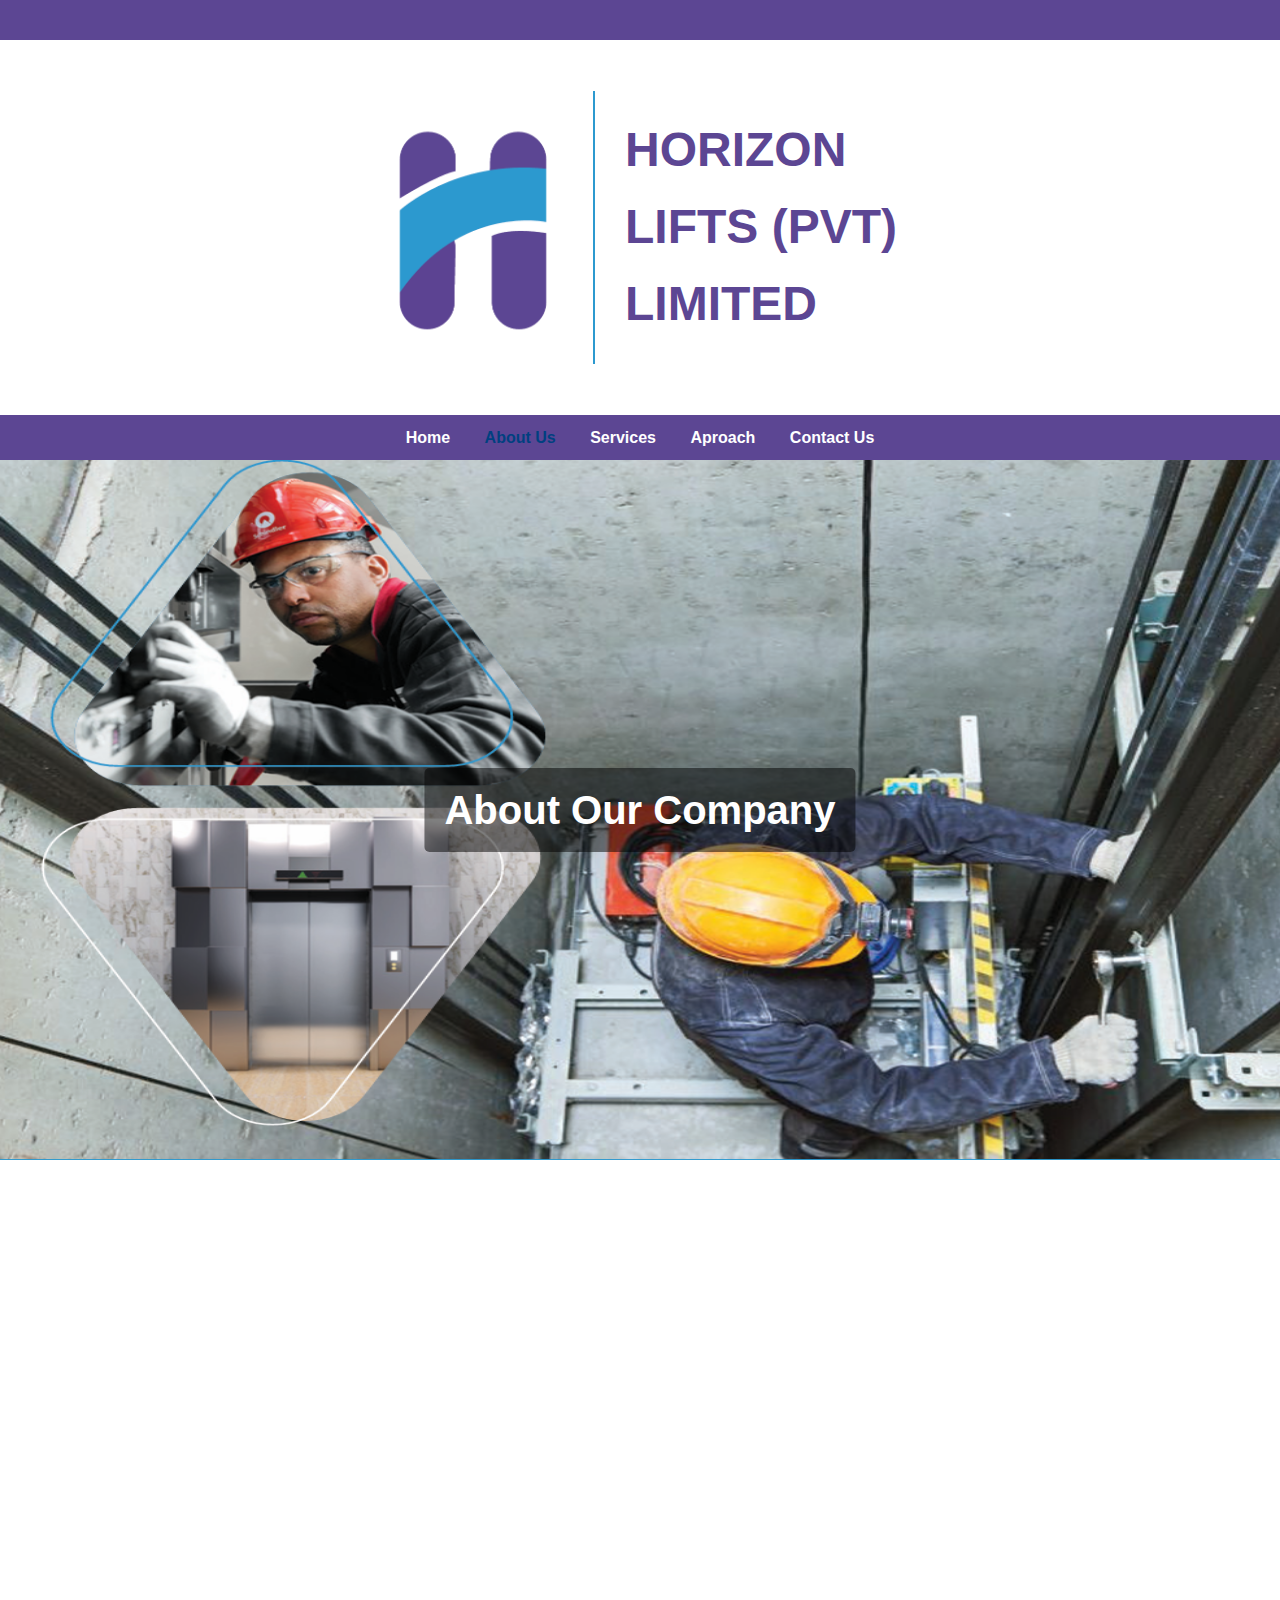
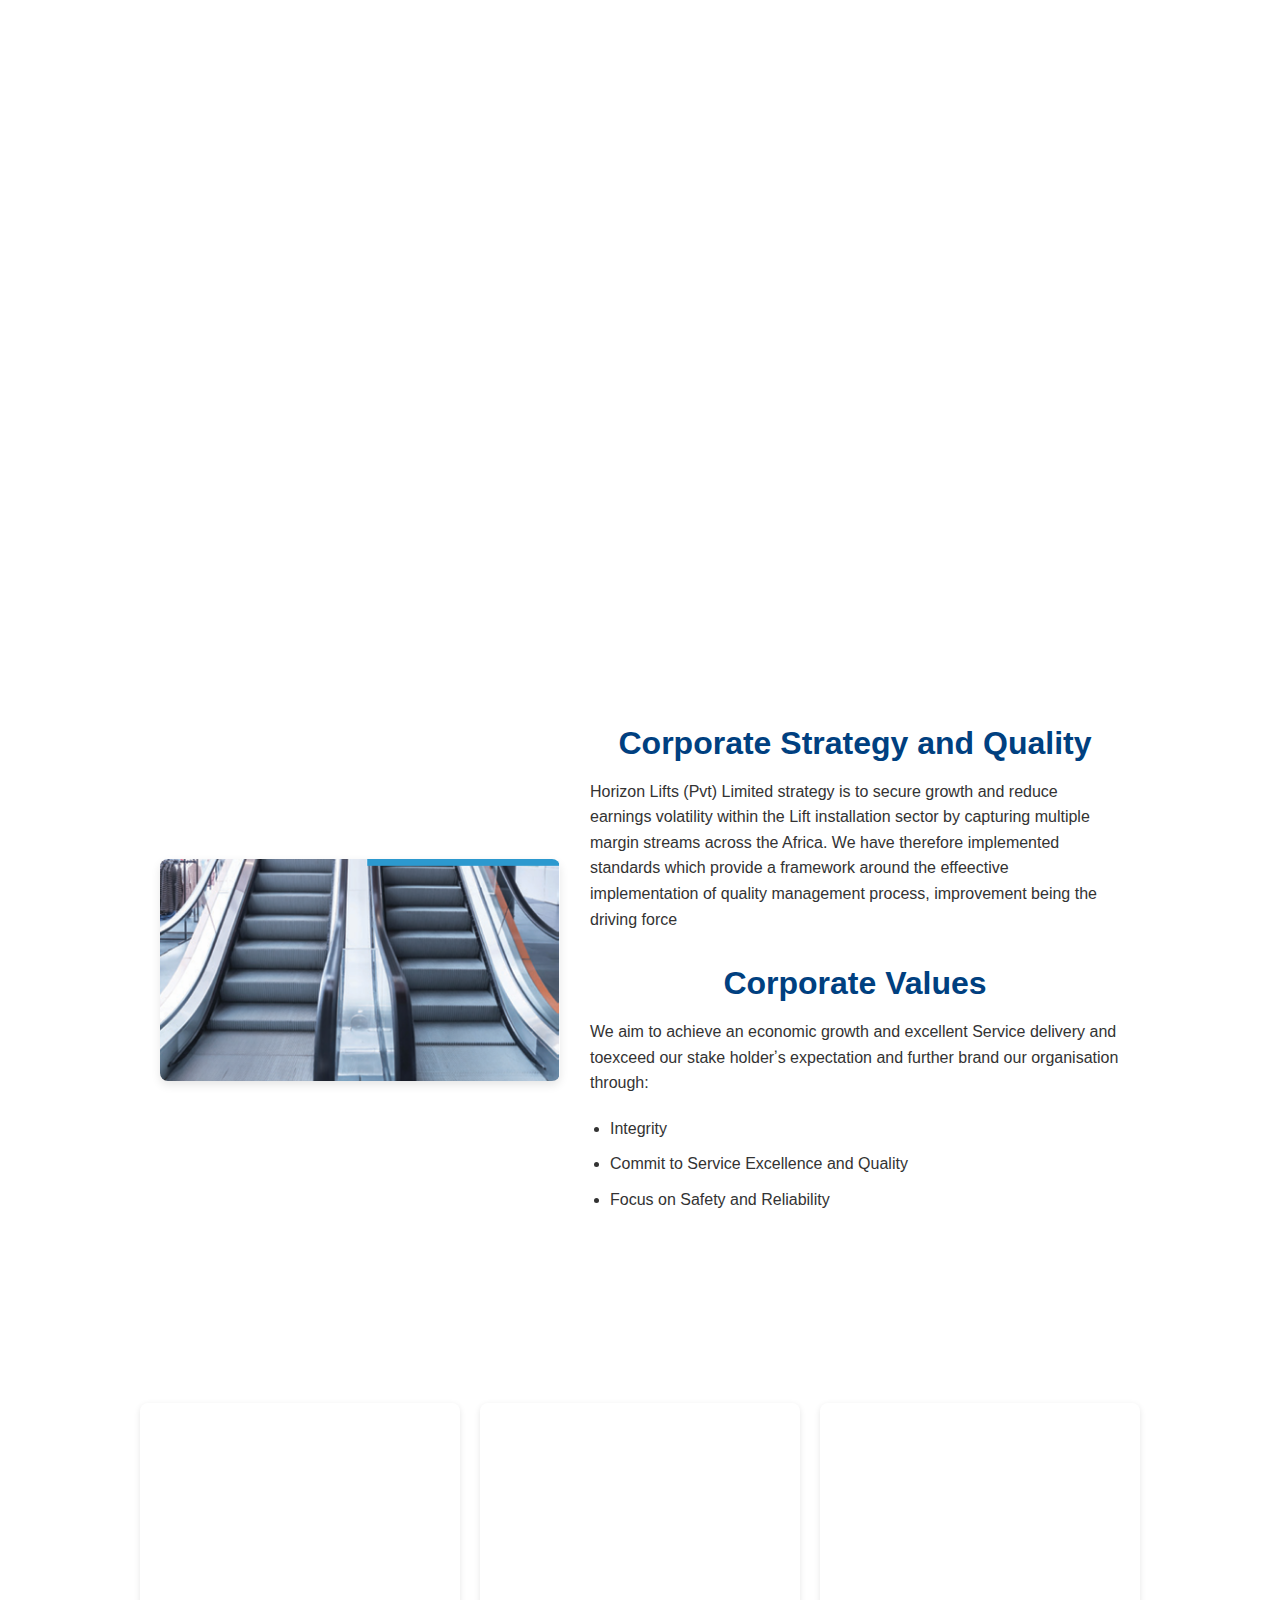
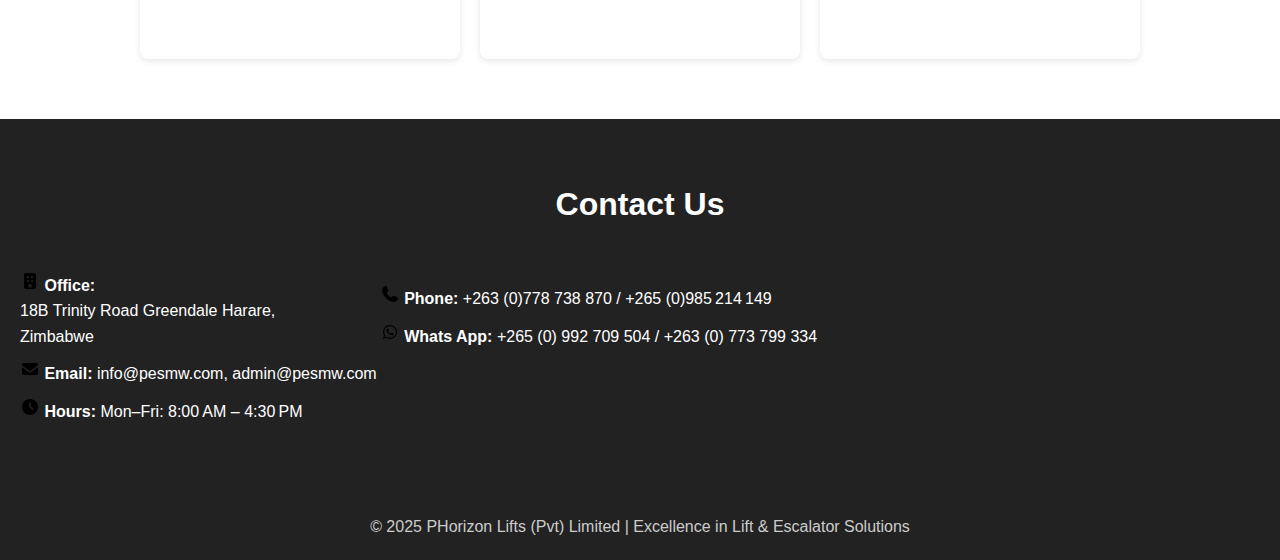
<file: Horizon Lifts Private Limited/Website/about us.html>
<!DOCTYPE html>
<html lang="en">
<head>
  <meta charset="UTF-8" />
  <meta name="viewport" content="width=device-width, initial-scale=1.0"/>
   <link rel="stylesheet" href="style.css" />
  <title>PowerMech Engineering Services</title>
  <style>
    
  </style>
</head>
<body>

  <!-- Header -->
  <header class="first">
  </header>
  <header class="second">
    <div class="container">
    <!-- Left Column: Image -->
    <div class="left-column">
      <img src="Images/Logo White Backround.png" alt="Logo">
    </div>

    <!-- Right Column: Title -->
    <div class="right-column">
      <h1><strong>HORIZON</strong><strong><br>LIFTS</strong> (PVT)<strong><br>LIMITED</strong> </h1>
    </div>
  </div>
  </header>

  <!-- Navigation -->
   <div>
  <nav>
    <a href="index.html">Home</a>
    <a href="about us.html">About Us</a>
    <a href="services.html">Services</a>
    <a href="approach.html">Aproach</a>
    <a href="contact us.html">Contact Us</a>
  </nav>
  </div>

  <div class="image-container">
    <img src="Images/Collage.png" alt="Descriptive text" style="height: 700px;">
    <div class="overlay-text">About Our Company</div>
  </div>



  <!-- About Us --> 
<section id = "about">
  <div class="fade-in-section">
  <div class="image-text-row">
    
  <img src="Images/Top Escalator.png" alt="Placeholder Image">
  <div class="text-content">
    <h2>Profile</h2>
    <p>Horizon Lifts (Pvt) Limited is a well-established company that specializes in lifts supply, installations, repairs, maintenance, and service. We supply reliable, efficient, and dependable elevators and escalator systems. Since 
our establishment, we have provided services to government as well as private sector companies.<br><br>We are a specialist lift construction and maintenance company focusing on all aspects relating to passenger lifts and escalators. We are well-placed and ready to provide our customers with a full range of installation and maintenance services on their lifts and escalators. Horizon Lifts (Pvt) Limited is known as 
<a href="https://pesmw.com/" class="button">Power Merch Engineering</a> in Malawi.<br>  <div class = "button-wrapper">
    <button class="read-more-btn" onclick="window.location.href='https://pesmw.com/'">Visit Power Merch Engineering</button> 
    </div></p><br>
</div>
</div>
</div>
<div class="fade-in-section">
  <div class="image-text-row">
  <div class="text-content">
    <h2>Vision & Mission</h2>
    <p> Our vision is to be the prominent leader in providing 
solutions to our customers in the lifts/elevator Industry. 
We strive to exceed your expectations. We focus on 
responding to individual requirements no matter how 
challenging or small.<br><br>We are constantly evaluating new products and services to provide you with complete solutions that meet all your needs. We strive to be the employer of choice, attracting and retaining skilled 
people.<br><br>We aim to continue in our delivery of quality. We 
continuously seek to develop and implement
 new and improved ways to deliver our solutions and 
services to be more efficient and effective</p><br>
</div>
<img src="Images/Morden Elevator.jpg" alt="Placeholder Image" style="height: 450px;">
</div>
</div>
<div class="image-text-row">
  <img src="Images/bottom escalator.png" alt="Placeholder Image">
  <div class="text-content">
    <h2>Corporate Strategy and Quality</h2>
    <p>  Horizon Lifts (Pvt) Limited strategy is to secure growth and reduce earnings volatility within the Lift installation sector by capturing multiple margin streams across the Africa. We have therefore implemented standards which provide a framework around the effeective implementation of quality management process, improvement being the driving force</p><br>
<h2>Corporate Values</h2>
    <p>We aim to achieve an economic growth and excellent 
Service delivery and toexceed our stake holderʼs 
expectation and further brand our organisation through:
<ul>
  <li> Integrity</li>
  <li>Commit to Service Excellence and Quality</li>
  <li>Focus on Safety and Reliability</li>
</ul>
</p>
</div>
  </div>
</div>
</section>

<!-- Services -->
  <section id="services">
    <div class="grid">
      <div class="card">
        <div class="fade-in-section">
        <img src="Images/Icons/elevator-solid-full.svg" alt="Icon" width="80" height="80" class="center-image">
        <h3>Safety</h3>
        <p>Working Safely, without compromise to a recognised 
standard.</p>
        </div>
        <div class = "button-wrapper"> 
    </div>
      </div>
      <div class="card">
        <div class="fade-in-section">
        <img src="Images/Icons/repeat-solid-full.svg" alt="Icon" width="80" height="80" class="center-image">
        <h3>Best Quality</h3>
        <p>Driving Customer Care and Quality, Without Compromise 
to recognised standards.</p>
        </div>
        <div class = "button-wrapper">
    </div>
      </div>
      <div class="card">
        <div class="fade-in-section">
        <img src="Images/Icons/gears-solid-full.svg" alt="Icon" width="80" height="80" class="center-image">
        <h3>Sustainability</h3>
        <p>A long track record of successful installation projects and 
ensuring long-term sustainability.</p>
        </div>
        <div class = "button-wrapper"> 
    </div>
      </div>
    </div>
  </section>

  <!-- Contact -->
  <section id="contact" style="background:#222;" class="Contact">
    <h2>Contact Us</h2>
    <div class="box">
      <p><img src="Images/Icons/building-solid-full.svg" alt="home" width="20" height="20"><strong> Office:</strong><br>
        18B Trinity Road Greendale Harare,<br>Zimbabwe</p>
    </div>
    <div class="box">
      <p><img src="Images/Icons/phone-solid-full.svg" alt="phone" width="20" height="20"><strong> Phone:</strong> +263 (0)778 738 870 / +265 (0)985 214 149</p>
    <p><img src="Images/Icons/whatsapp-brands-solid-full.svg" alt="Whats app" width="20" height="20"><strong> Whats App:</strong>  +265 (0) 992 709 504 / +263 (0) 773 799 334</p>
    </div>
    <div class="box">
      <p><img src="Images/Icons/envelope-solid-full.svg" alt="envelope" width="20" height="20"><strong> Email:</strong> info@pesmw.com, admin@pesmw.com</p>
    <p><img src="Images/Icons/clock-solid-full.svg" alt="clock" width="20" height="20"><strong> Hours:</strong> Mon–Fri: 8:00 AM – 4:30 PM</p>
    </div>
  </section>

  <!-- Footer -->
  <footer>
    <p>© 2025 PHorizon Lifts (Pvt) Limited | Excellence in Lift & Escalator Solutions</p>
  </footer>

</body>

<script>
    const sections = document.querySelectorAll('.fade-in-section');

const observer = new IntersectionObserver((entries, observer) => {
  let delay = 0;

  entries
    .filter(entry => entry.isIntersecting)
    .forEach((entry, index) => {
      setTimeout(() => {
        entry.target.classList.add('visible');
        observer.unobserve(entry.target);
      }, delay);
      
      delay += 300; // 300ms delay between each
    });
}, {
  threshold: 0.1
});

sections.forEach(section => {
  observer.observe(section);
});

// Highlight current link in nav
  document.querySelectorAll("nav a").forEach(link => {
    if (link.href === window.location.href) {
      link.classList.add("active");
    }
  });

</script>
</html>
</file>
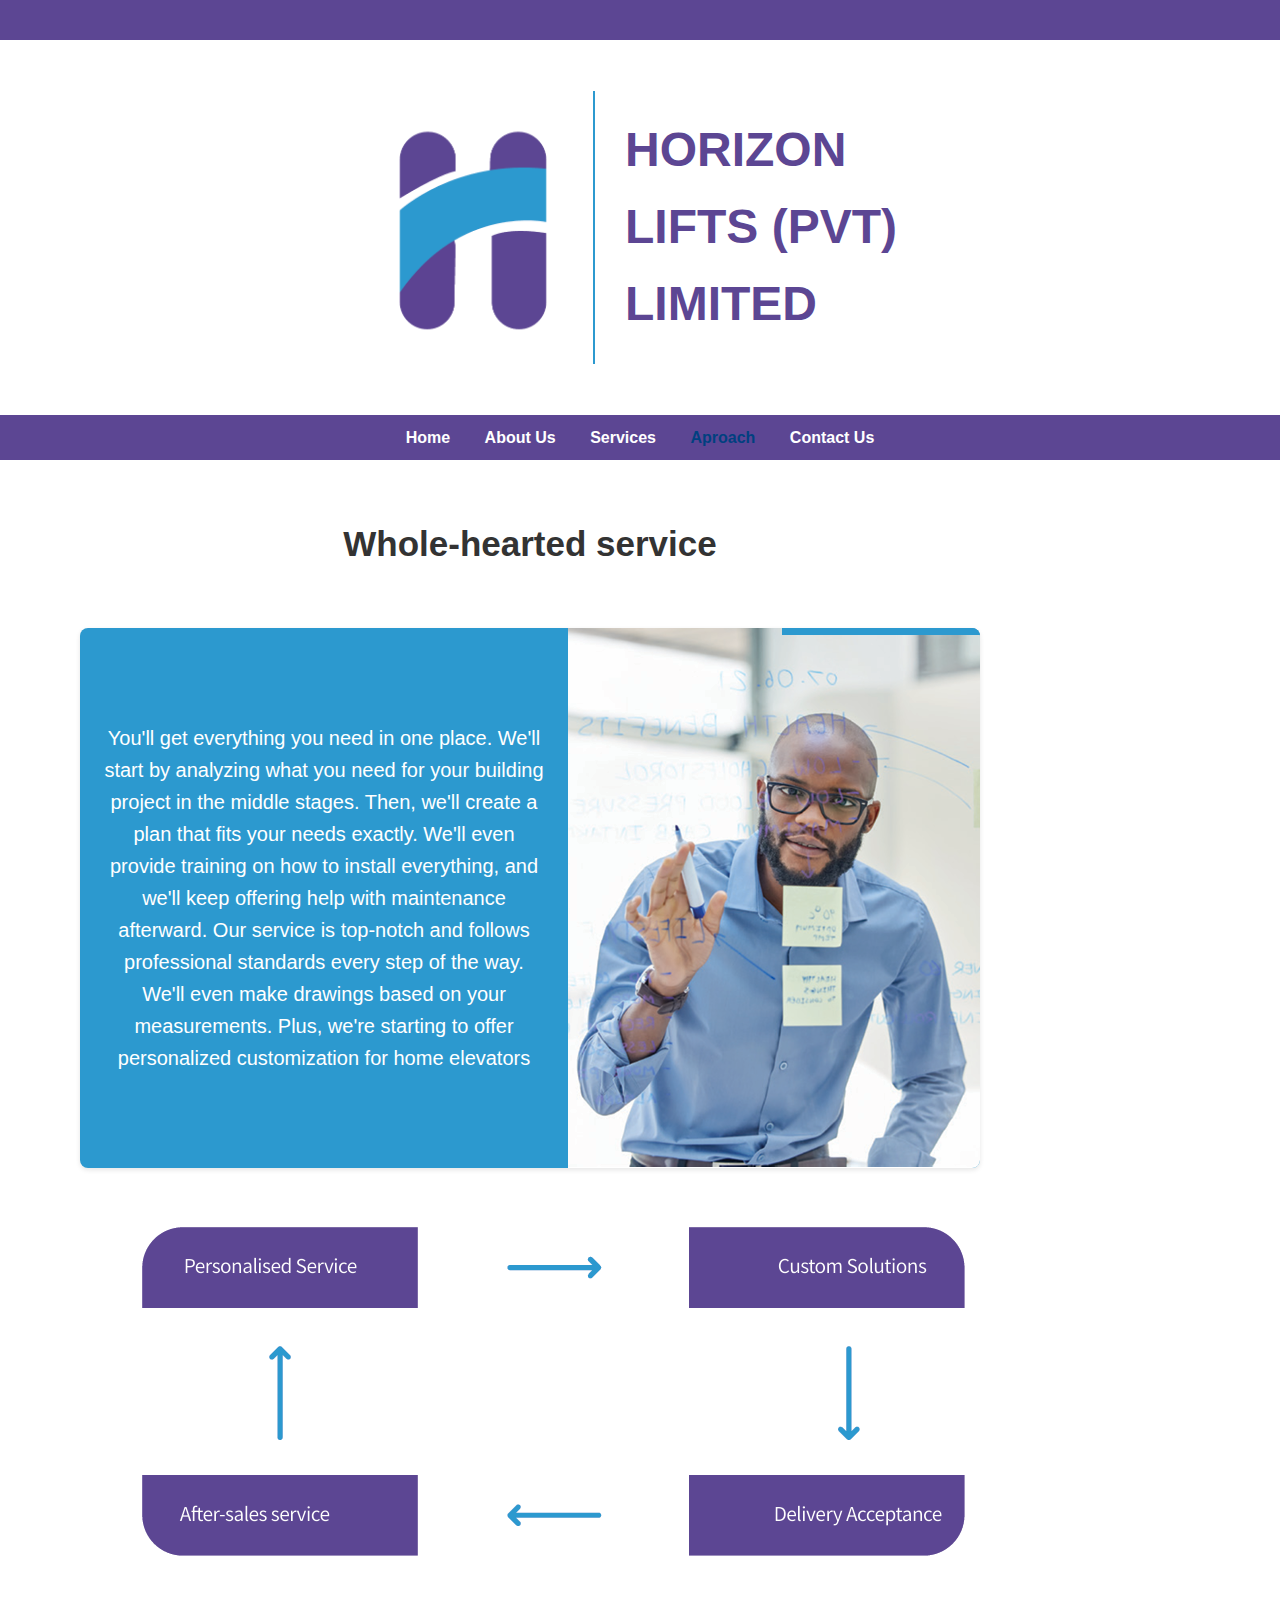
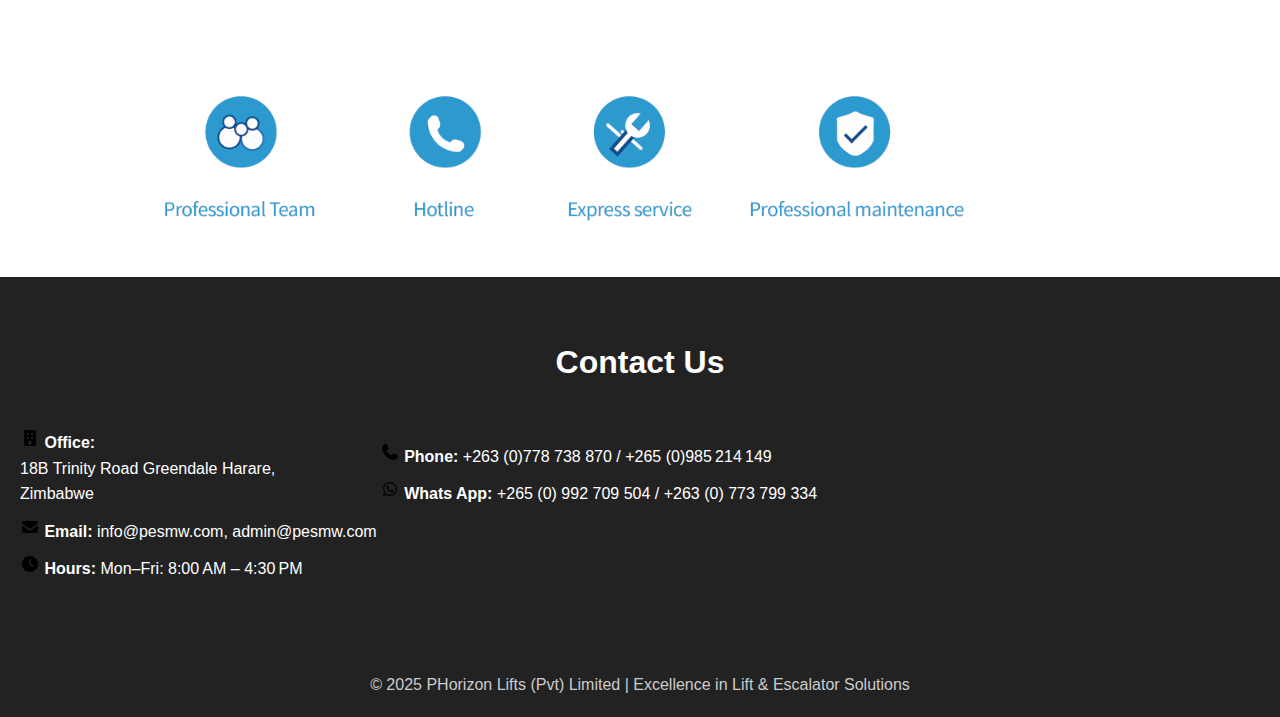
<file: Horizon Lifts Private Limited/Website/approach.html>
<!DOCTYPE html>
<html lang="en">
<head>
  <meta charset="UTF-8" />
  <meta name="viewport" content="width=device-width, initial-scale=1.0"/>
   <link rel="stylesheet" href="style.css" />
  <title>PowerMech Engineering Services</title>
  <style>
    .services {
      display: flex;
      flex-direction: column;
      gap: 2rem;
      padding: 2rem;
       margin-left: auto;
  margin-right: 2rem;

    }

    .service {
      display: flex;
      background: white;
      border-radius: 8px;
      box-shadow: 0 2px 5px rgba(0,0,0,0.1);
      overflow: hidden;
      max-width: 900px;
      align-items: center;
      justify-items: center;
      justify-content: center;
      text-align: center;
    }
    .service img {
    width: 200px;
    height: 200px;
    object-fit: cover;
    flex-shrink: 0;
  }
    .service-content {
      padding: 1.5rem;
      flex: 1;
    }
    .service-content h2 {
      color: #5C4693;
      margin-top: 0;
    }
    @media (max-width: 768px) {
      .service {
        flex-direction: column;
      }
      .service img {
        width: 100%;
        height: 70%;
      }
    }


    

    .servicestop {
      display: flex;
      flex-direction: column;
      gap: 2rem;
      padding: 2rem;
       margin-left: auto;
  margin-right: 2rem;

    }

    .servicetop {
      display: flex;
      background: #2C99CF;
      border-radius: 8px;
      box-shadow: 0 2px 5px rgba(0,0,0,0.1);
      overflow: hidden;
      max-width: 900px;
      align-items: center;
      justify-items: center;
      justify-content: center;
      text-align: center;
    }
  </style>
</head>
<body>

  <!-- Header -->
  <header class="first">
  </header>
  <header class="second">
    <div class="container">
    <!-- Left Column: Image -->
    <div class="left-column">
      <img src="Images/Logo White Backround.png" alt="Logo">
    </div>

    <!-- Right Column: Title -->
    <div class="right-column">
      <h1><strong>HORIZON</strong><strong><br>LIFTS</strong> (PVT)<strong><br>LIMITED</strong> </h1>
    </div>
  </div>
  </header>

  <!-- Navigation -->
   <div>
  <nav>
    <a href="index.html">Home</a>
    <a href="about us.html">About Us</a>
    <a href="services.html">Services</a>
    <a href="approach.html">Aproach</a>
    <a href="contact us.html">Contact Us</a>
  </nav>
  </div>

  
<section class="servicestop">
    <div class="service" style="box-shadow: none;">
      <div class="service-content">
      <h1 style="font-size: 35px;">Whole-hearted service </h1>
    </div>
    </div>
    <div class="servicetop">
      <div class="service-content">
    
    <p style="font-size: 20px; color: white;">You'll get everything you need in one place. We'll start by 
analyzing what you need for your building project in the 
middle stages. Then, we'll create a plan that fits your needs 
exactly. We'll even provide training on how to install 
everything, and we'll keep offering help with maintenance 
afterward. Our service is top-notch and follows 
professional standards every step of the way. We'll even 
make drawings based on your measurements. Plus, we're 
starting to offer personalized customization for home 
elevators</p>
    </div>
    <img src="Images/Brainstorm.png" alt="Lift Installation">
    </div>
    <img src="Images/cycle.png" alt="Placeholder Image" style="margin-right: auto;">
<img src="Images/extra icons.png" alt="Placeholder Image" style="margin-right: 180px; margin-left: 0px;">
  </section>



  <!-- Contact -->
  <section id="contact" style="background:#222;" class="Contact">
    <h2>Contact Us</h2>
    <div class="box">
      <p><img src="Images/Icons/building-solid-full.svg" alt="home" width="20" height="20"><strong> Office:</strong><br>
        18B Trinity Road Greendale Harare,<br>Zimbabwe</p>
    </div>
    <div class="box">
      <p><img src="Images/Icons/phone-solid-full.svg" alt="phone" width="20" height="20"><strong> Phone:</strong> +263 (0)778 738 870 / +265 (0)985 214 149</p>
    <p><img src="Images/Icons/whatsapp-brands-solid-full.svg" alt="Whats app" width="20" height="20"><strong> Whats App:</strong>  +265 (0) 992 709 504 / +263 (0) 773 799 334</p>
    </div>
    <div class="box">
      <p><img src="Images/Icons/envelope-solid-full.svg" alt="envelope" width="20" height="20"><strong> Email:</strong> info@pesmw.com, admin@pesmw.com</p>
    <p><img src="Images/Icons/clock-solid-full.svg" alt="clock" width="20" height="20"><strong> Hours:</strong> Mon–Fri: 8:00 AM – 4:30 PM</p>
    </div>
  </section>

  <!-- Footer -->
  <footer>
    <p>© 2025 PHorizon Lifts (Pvt) Limited | Excellence in Lift & Escalator Solutions</p>
  </footer>

</body>

<script>
    const sections = document.querySelectorAll('.fade-in-section');

const observer = new IntersectionObserver((entries, observer) => {
  let delay = 0;

  entries
    .filter(entry => entry.isIntersecting)
    .forEach((entry, index) => {
      setTimeout(() => {
        entry.target.classList.add('visible');
        observer.unobserve(entry.target);
      }, delay);
      
      delay += 300; // 300ms delay between each
    });
}, {
  threshold: 0.1
});

sections.forEach(section => {
  observer.observe(section);
});

// Highlight current link in nav
  document.querySelectorAll("nav a").forEach(link => {
    if (link.href === window.location.href) {
      link.classList.add("active");
    }
  });

</script>
</html>
</file>
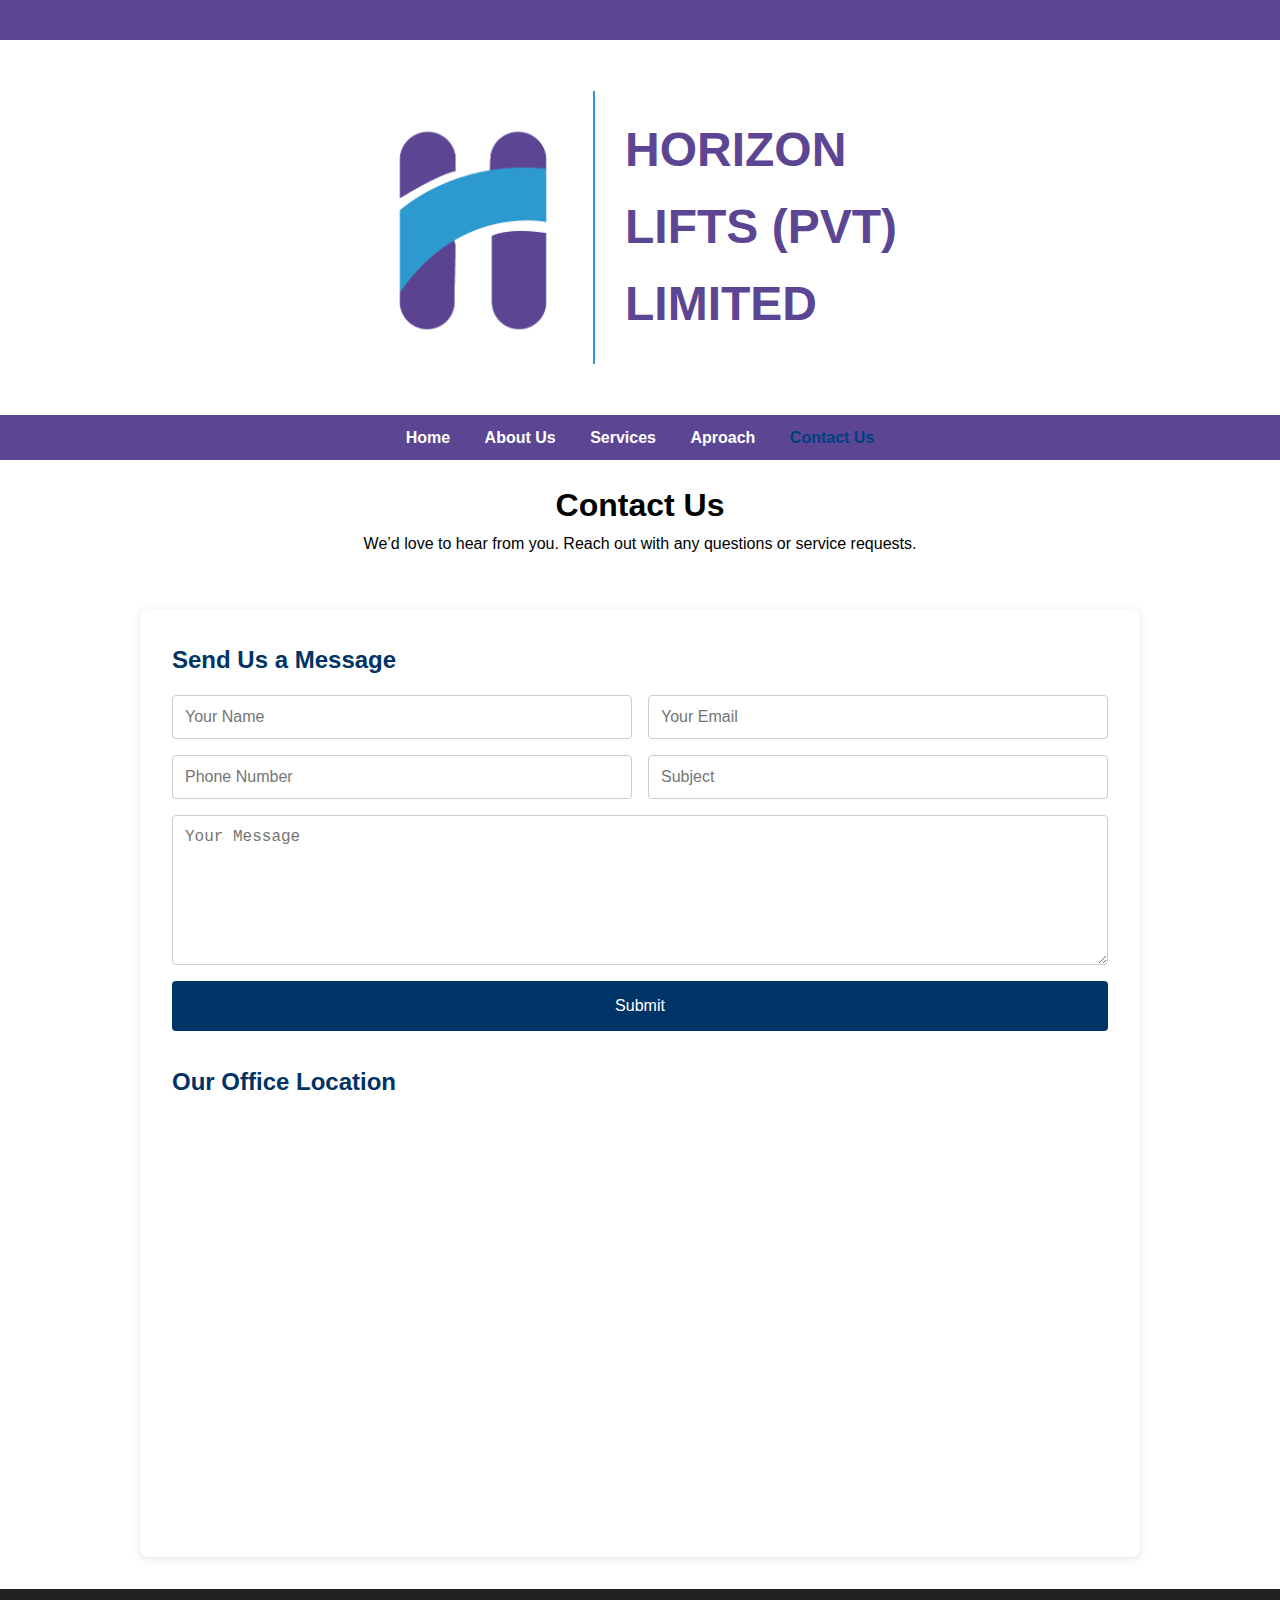
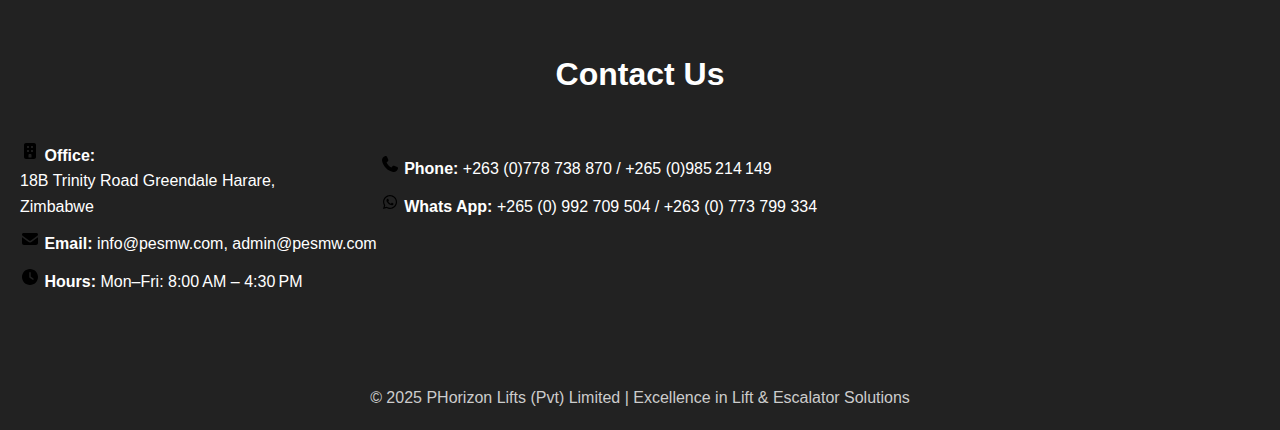
<file: Horizon Lifts Private Limited/Website/contact us.html>
<!DOCTYPE html>
<html lang="en">
<head>
  <meta charset="UTF-8" />
  <meta name="viewport" content="width=device-width, initial-scale=1.0"/>
   <link rel="stylesheet" href="style.css" />
   <link rel="stylesheet" href="contact_form.css" />
  <title>PowerMech Engineering Services</title>
  <style>
    /* RESET & GLOBAL */
    
  </style>
</head>
<body>

  <!-- Header -->
  <header class="first">
  </header>
  <header class="second">
    <div class="container">
    <!-- Left Column: Image -->
    <div class="left-column">
      <img src="Images/Logo White Backround.png" alt="Logo">
    </div>

    <!-- Right Column: Title -->
    <div class="right-column">
      <h1><strong>HORIZON</strong><strong><br>LIFTS</strong> (PVT)<strong><br>LIMITED</strong> </h1>
    </div>
  </div>
  </header>

  <!-- Navigation -->
   <div>
  <nav>
    <a href="index.html">Home</a>
    <a href="about us.html">About Us</a>
    <a href="services.html">Services</a>
    <a href="approach.html">Aproach</a>
    <a href="contact us.html">Contact Us</a>
  </nav>
  </div>

 <header style="background:none; color: black;">
    <h1>Contact Us</h1>
    <p>We’d love to hear from you. Reach out with any questions or service requests.</p>
  </header>

  <div class="containers">
    <h2>Send Us a Message</h2>
    <form action="contact.php" method="POST">
      <input type="text" name="name" placeholder="Your Name" required />
      <input type="email" name="email" placeholder="Your Email" required />
      <input type="tel" name="phone" placeholder="Phone Number" />
      <input type="text" name="subject" placeholder="Subject" />
      <textarea name="message" placeholder="Your Message" required></textarea>
      <button type="submit">Submit</button>
    </form>

    <div class="map">
      <h2>Our Office Location</h2>
      <iframe
  src="https://www.google.com/maps/embed?pb=!1m18!1m12!1m3!1d3770.215080265014!2d31.1173873!3d-17.8234077!2m3!1f0!2f0!3f0!3m2!1i1024!2i768!4f13.1!3m3!1m2!1s0x1931bb092916f773%3A0xc4280d9e75725e1c!2s18A%20Trinity%20Rd%2C%20Harare%2C%20Zimbabwe!5e0!3m2!1sen!2szw!4v1694090000000"
  allowfullscreen=""
  loading="lazy"
  referrerpolicy="no-referrer-when-downgrade">
</iframe>
    </div>
  </div>

  <!-- Contact -->
  <section id="contact" style="background:#222;" class="Contact">
    <h2>Contact Us</h2>
    <div class="box">
      <p><img src="Images/Icons/building-solid-full.svg" alt="home" width="20" height="20"><strong> Office:</strong><br>
        18B Trinity Road Greendale Harare,<br>Zimbabwe</p>
    </div>
    <div class="box">
      <p><img src="Images/Icons/phone-solid-full.svg" alt="phone" width="20" height="20"><strong> Phone:</strong> +263 (0)778 738 870 / +265 (0)985 214 149</p>
    <p><img src="Images/Icons/whatsapp-brands-solid-full.svg" alt="Whats app" width="20" height="20"><strong> Whats App:</strong>  +265 (0) 992 709 504 / +263 (0) 773 799 334</p>
    </div>
    <div class="box">
      <p><img src="Images/Icons/envelope-solid-full.svg" alt="envelope" width="20" height="20"><strong> Email:</strong> info@pesmw.com, admin@pesmw.com</p>
    <p><img src="Images/Icons/clock-solid-full.svg" alt="clock" width="20" height="20"><strong> Hours:</strong> Mon–Fri: 8:00 AM – 4:30 PM</p>
    </div>
  </section>

  <!-- Footer -->
  <footer>
    <p>© 2025 PHorizon Lifts (Pvt) Limited | Excellence in Lift & Escalator Solutions</p>
  </footer>


</body>

<script>
    const sections = document.querySelectorAll('.fade-in-section');

const observer = new IntersectionObserver((entries, observer) => {
  let delay = 0;

  entries
    .filter(entry => entry.isIntersecting)
    .forEach((entry, index) => {
      setTimeout(() => {
        entry.target.classList.add('visible');
        observer.unobserve(entry.target);
      }, delay);
      
      delay += 300; // 300ms delay between each
    });
}, {
  threshold: 0.1
});

sections.forEach(section => {
  observer.observe(section);
});

// Highlight current link in nav
  document.querySelectorAll("nav a").forEach(link => {
    if (link.href === window.location.href) {
      link.classList.add("active");
    }
  });

</script>
</html>
</file>
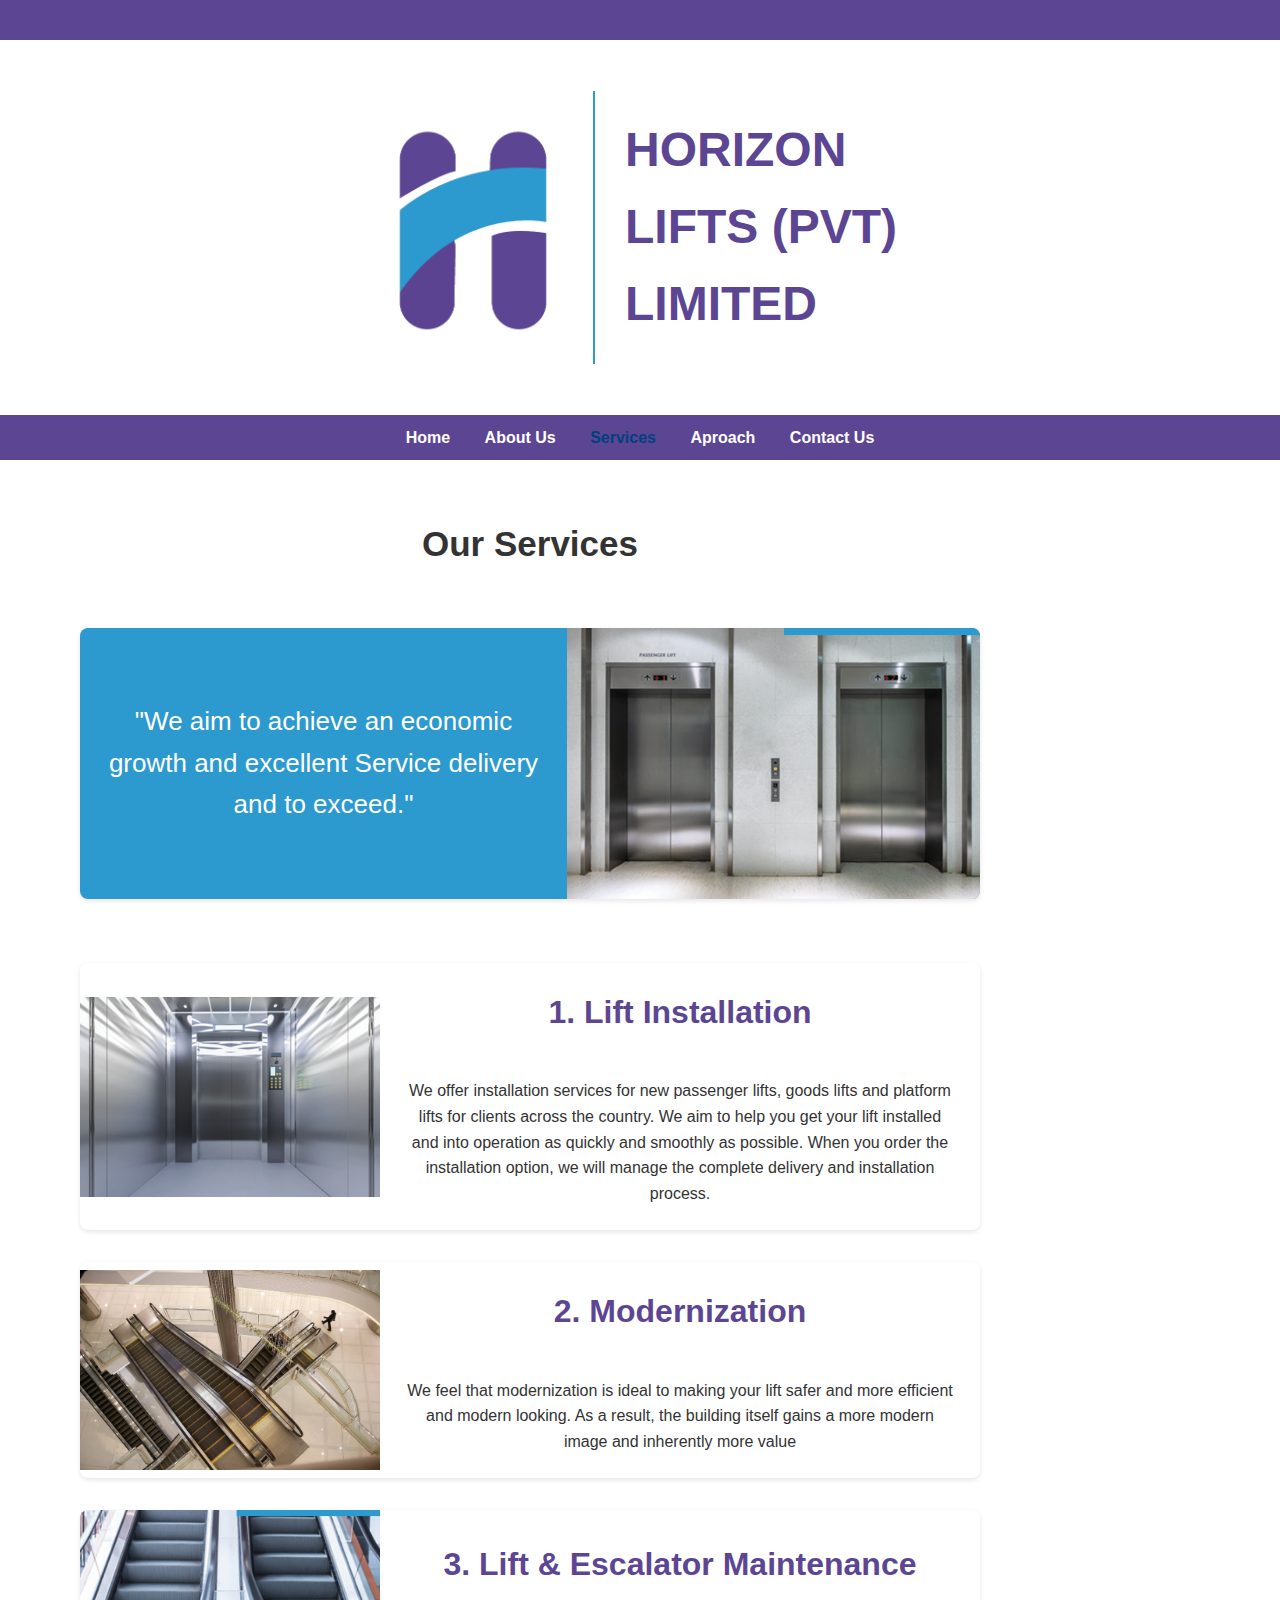
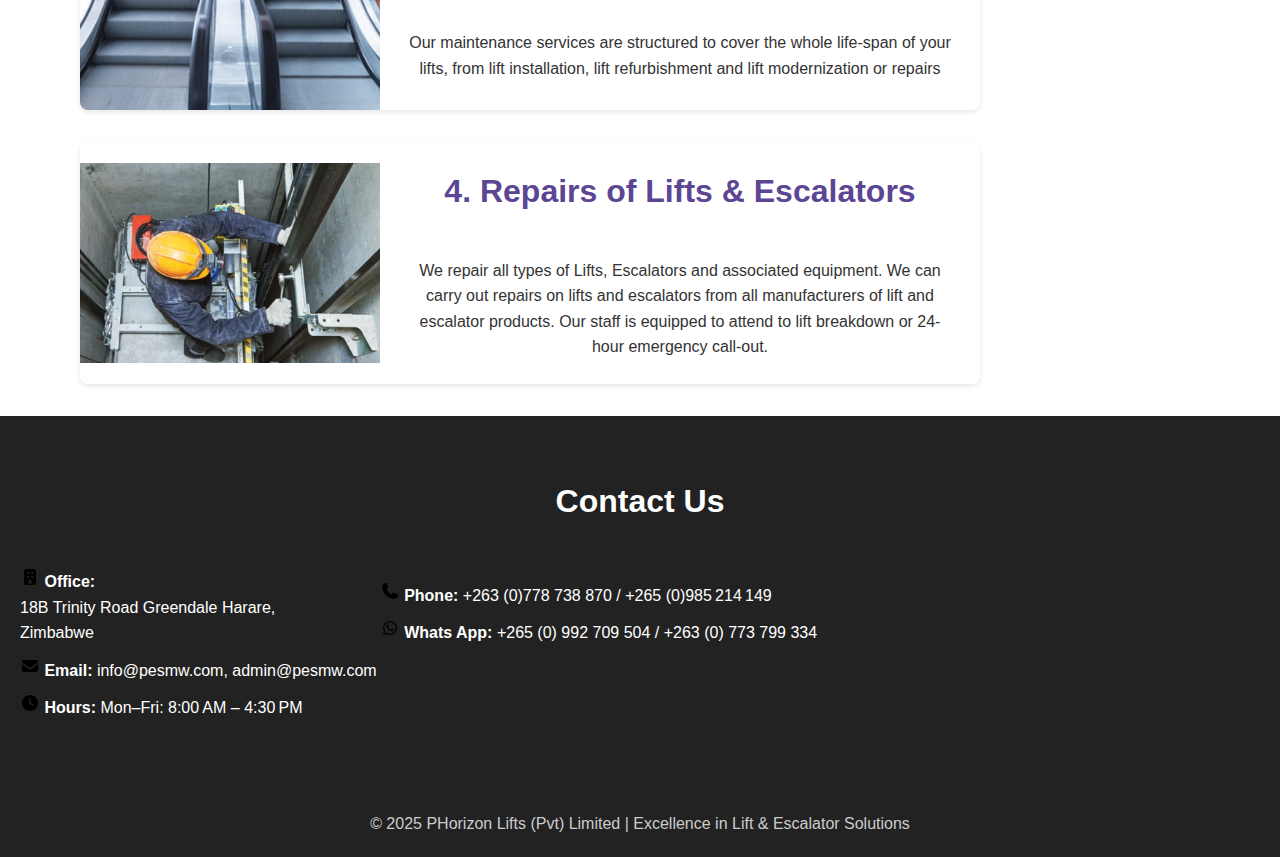
<file: Horizon Lifts Private Limited/Website/services.html>
<!DOCTYPE html>
<html lang="en">
<head>
  <meta charset="UTF-8" />
  <meta name="viewport" content="width=device-width, initial-scale=1.0"/>
  <link rel="stylesheet" href="style.css" />
  <title>PowerMech Engineering Services</title>
  <style>
    header h1 {
      margin: 0;
      font-size: 2.5rem;
    }
    header p {
      font-style: italic;
      margin-top: 0.5rem;
    }
    .services {
      display: flex;
      flex-direction: column;
      gap: 2rem;
      padding: 2rem;
       margin-left: auto;
  margin-right: 2rem;

    }

    .service {
      display: flex;
      background: white;
      border-radius: 8px;
      box-shadow: 0 2px 5px rgba(0,0,0,0.1);
      overflow: hidden;
      max-width: 900px;
      align-items: center;
      justify-items: center;
      justify-content: center;
      text-align: center;
    }
    .service img {
    width: 300px;
    height: 200px;
    object-fit: cover;
    flex-shrink: 0;
  }
    .service-content {
      padding: 1.5rem;
      flex: 1;
    }
    .service-content h2 {
      color: #5C4693;
      margin-top: 0;
    }
    @media (max-width: 768px) {
      .service {
        flex-direction: column;
      }
      .service img {
        width: 100%;
        height: auto;
      }
    }


    

    .servicestop {
      display: flex;
      flex-direction: column;
      gap: 2rem;
      padding: 2rem;
       margin-left: auto;
  margin-right: 2rem;

    }

    .servicetop {
      display: flex;
      background: #2C99CF;
      border-radius: 8px;
      box-shadow: 0 2px 5px rgba(0,0,0,0.1);
      overflow: hidden;
      max-width: 900px;
      align-items: center;
      justify-items: center;
      justify-content: center;
      text-align: center;
    }
  </style>
</head>
<body>

   <!-- Header -->
  <header class="first">
  </header>
  <header class="second">
    <div class="container">
    <!-- Left Column: Image -->
    <div class="left-column">
      <img src="Images/Logo White Backround.png" alt="Logo">
    </div>

    <!-- Right Column: Title -->
    <div class="right-column">
      <h1><strong>HORIZON</strong><strong><br>LIFTS</strong> (PVT)<strong><br>LIMITED</strong> </h1>
    </div>
  </div>
  </header>

  <!-- Navigation -->
   <div>
  <nav>
    <a href="index.html">Home</a>
    <a href="about us.html">About Us</a>
    <a href="services.html">Services</a>
    <a href="approach.html">Aproach</a>
    <a href="contact us.html">Contact Us</a>
  </nav>
  </div>



  <section class="servicestop">
    <div class="service" style="box-shadow: none;">
      <div class="service-content">
      <h1 style="font-size: 35px;">Our Services</h1>
    </div>
    </div>
    <div class="servicetop">
      <div class="service-content">
    
    <p style="font-size: 26px; color: white;">"We aim to achieve an economic growth and excellent Service delivery and to exceed."</p>
    </div>
    <img src="Images/Double elevator.png" alt="Lift Installation">
    </div>
  </section>

  <section class="services">
    <div class="service">
      <img src="Images/Inside Elevator.png"  alt="Lift Installation">
      <div class="service-content">
        <h2>1. Lift Installation</h2>
        <p>We offer installation services for new passenger lifts, goods 
lifts and platform lifts for clients across the country. We aim 
to help you get your lift installed and into operation as 
quickly and smoothly as possible. When you order the
 installation option, we will manage the complete delivery 
and installation process.</p>
      </div>
    </div>

    <div class="service">
      <img src="Images/double escalator.webp" alt="Lift Modernization">
      <div class="service-content">
        <h2>2. Modernization</h2>
        <p> We feel that modernization is ideal to making your lift safer and more efficient and modern looking. As a result, the building itself gains a more modern image and inherently more value</p>
      </div>
    </div>

    <div class="service">
      <img src="Images/bottom escalator.png" alt="Lift and Escalator Maintenance">
      <div class="service-content">
        <h2>3. Lift & Escalator Maintenance</h2>
        <p> Our maintenance services are structured to cover the whole life-span of your lifts, from lift installation, lift refurbishment and lift modernization or repairs</p>
      </div>
    </div>

    <div class="service">
      <img src="Images/fixing elevator.png" alt="Lift and Escalator Repairs">
      <div class="service-content">
        <h2>4. Repairs of Lifts & Escalators</h2>
        <p>We repair all types of Lifts, Escalators and associated equipment. We can carry out repairs on lifts and escalators from all manufacturers of lift and escalator products. Our staff is equipped to attend to lift breakdown or 24-hour emergency call-out.</p>
      </div>
    </div>
  </section>



  <!-- Contact -->
  <section id="contact" style="background:#222;" class="Contact">
    <h2>Contact Us</h2>
    <div class="box">
      <p><img src="Images/Icons/building-solid-full.svg" alt="home" width="20" height="20"><strong> Office:</strong><br>
        18B Trinity Road Greendale Harare,<br>Zimbabwe</p>
    </div>
    <div class="box">
      <p><img src="Images/Icons/phone-solid-full.svg" alt="phone" width="20" height="20"><strong> Phone:</strong> +263 (0)778 738 870 / +265 (0)985 214 149</p>
    <p><img src="Images/Icons/whatsapp-brands-solid-full.svg" alt="Whats app" width="20" height="20"><strong> Whats App:</strong>  +265 (0) 992 709 504 / +263 (0) 773 799 334</p>
    </div>
    <div class="box">
      <p><img src="Images/Icons/envelope-solid-full.svg" alt="envelope" width="20" height="20"><strong> Email:</strong> info@pesmw.com, admin@pesmw.com</p>
    <p><img src="Images/Icons/clock-solid-full.svg" alt="clock" width="20" height="20"><strong> Hours:</strong> Mon–Fri: 8:00 AM – 4:30 PM</p>
    </div>
  </section>

  <!-- Footer -->
  <footer>
    <p>© 2025 PHorizon Lifts (Pvt) Limited | Excellence in Lift & Escalator Solutions</p>
  </footer>

</body>

<script>
    const sections = document.querySelectorAll('.fade-in-section');

const observer = new IntersectionObserver((entries, observer) => {
  let delay = 0;

  entries
    .filter(entry => entry.isIntersecting)
    .forEach((entry, index) => {
      setTimeout(() => {
        entry.target.classList.add('visible');
        observer.unobserve(entry.target);
      }, delay);
      
      delay += 300; // 300ms delay between each
    });
}, {
  threshold: 0.1
});

sections.forEach(section => {
  observer.observe(section);
});

// Highlight current link in nav
  document.querySelectorAll("nav a").forEach(link => {
    if (link.href === window.location.href) {
      link.classList.add("active");
    }
  });

</script>
</html>
</file>
<file: style.css>
* {
      margin: 0;
      padding: 0;
      box-sizing: border-box;
    }

    body {
      font-family: 'Segoe UI', Tahoma, Geneva, Verdana, sans-serif;
      line-height: 1.6;
      color: #333;
    }

    a {
      text-decoration: none;
      color: inherit;
    }

    /* HEADER */
    header {
      background-color:#5C4693;
      color: #fff;
      padding: 20px 20px;
      text-align: center;
    }

    .second {
        background-color: #fff;
      color: #5C4693;
      padding: 50px 20px;
      align-items: center;
      text-align: center;
    }

    .second h1 {
      font-size: 2.8rem;
      margin-bottom: 10px;
    }

    .second p {
      font-size: 1.2rem;
    }
    

    /* NAVIGATION */
    nav {
      background-color: #5C4693;
      padding: 10px 0;
      text-align: center;
      position: Sticky;
      top: 0;
      color: white;
      z-index: 1000;
    }

    nav a {
      color: #fff;
      margin: 0 15px;
      font-weight: bold;
      transition: color 0.3s;
    }

    nav a:hover {
      color: #2C99CF;
    }

    /* SECTION WRAPPER */
    section {
      padding: 60px 20px;
      max-width: 1200px;
      margin: auto;
    }

    section h2 {
      text-align: center;
      margin-bottom: 40px;
      font-size: 2rem;
      color: #004080;
    }

    /* SERVICES / PROJECTS GRID */
    .grid {
      display: flex;
      flex-wrap: wrap;
      gap: 20px;
      justify-content: center;
    }

    .card {
      background: #fff;
      padding: 20px;
      border-radius: 8px;
      box-shadow: 0 2px 6px rgba(0,0,0,0.1);
      flex: 1 1 260px;
      max-width: 320px;
      transition: transform 0.3s;
    }

    .card:hover {
      transform: translateY(-10px);
      border-color: #5C4693;
      box-shadow: 0 0 15px rgba(92, 70, 147, 1);
    }

    .card h3 {
      color: #004080;
      margin-bottom: 10px;
      justify-content: center;
      align-content: center;
      text-align: center;
    }

    /* ABOUT SECTION */
    #about ul {
      list-style: disc;
      padding-left: 20px;
      margin-top: 20px;
    }

    #about li {
      margin-bottom: 10px;
    }

    /* CONTACT */
    #contact p {
      margin-bottom: 10px;
    }

    /* FOOTER */
    footer {
      background-color: #222;
      color: #ccc;
      text-align: center;
      padding: 20px;
    }

    /* RESPONSIVE */
    @media (max-width: 768px) {
      nav a {
        display: inline-block;
        margin: 10px;
      }

      header h1 {
        font-size: 2rem;
      }

      section h2 {
        font-size: 1.5rem;
      }
    }

    .container {
      display: flex;
    justify-content: center;   /* Center children horizontally */
      border: 1px solid #0000;
      background: #fff;
      border-radius: 8px;
      overflow: hidden;
      max-width: 100%;
      
    }

    .left-column {
      padding: 20px;
      display: flex;
      align-items: center;
      justify-content: center;
    }

    .left-column img {
      width: 200px;
      height: auto;
      object-fit: contain;
    }

    .right-column {
      border-left: 2px solid #2C99CF;
      padding: 20px 30px;
      display: flex;
      align-items: center;
      background-color: #fff;
    }

    .right-column h1 {
      font-size: 3rem;
      color: #5C4693;
      margin: 0;
      text-align: left;
    }

    @media (max-width: 600px) {
      .container {
        flex-direction: column;
      }

      .right-column {
        border-left: none;
        border-top: 2px solid #ccc;
      }

      .left-column img {
        width: 100%;
      }
    }

    .image-text-row {
  display: flex;
  align-items: center;
  justify-content: center;
  max-width: 1000px;
  margin: 40px auto;
  padding: 20px;
  gap: 30px;
  flex-wrap: wrap; /* Responsive: stacks on small screens */
}

.image-text-row img {
  width: 400px;
  height: auto;
  border-radius: 8px;
  box-shadow: 0 4px 10px rgba(0, 0, 0, 0.1);
}

.text-content {
  flex: 1;
  min-width: 250px;
}

.text-content h2 {
  margin-bottom: 10px;
  color: #004080;
}

.text-content p {
  line-height: 1.6;
  color: #333;
}

/*Button*/
.button-wrapper {
  text-align: center; /* This centers inline elements like <a> or <button> */
  margin-top: 20px;
}

.read-more-btn {
align-items: center;
  justify-content: center;
  display: inline-block;
  padding: 10px 20px;
  background-color: #004080;
  color: #fff;
  text-decoration: none;
  border-radius: 4px;
  font-weight: bold;
   transition: transform 0.2s ease, background-color 0.3s;
}

.read-more-btn:hover {
    transform: scale(1.1); 
  background-color: #2C99CF;
}

.center-image {
      display: block;
      margin: 0 auto;
    }

/*Fade*/
.fade-in-section {
  opacity: 0;
  transform: translateY(20px);
  transition: opacity 1s ease-out, transform 1s ease-out;
  will-change: opacity, transform;
}

.fade-in-section.visible {
  opacity: 1;
  transform: none;
}

.background-box {
  width: 100%;
  height: 800px;
  background-image: url("Images/Single elevator.png"); /* replace with your image path */
  background-size: cover;        /* Make image cover the entire div */
  background-position: center;   /* Center the image */
  background-repeat: no-repeat;  /* Prevent tiling */
  color: white;
  display: flex;
  justify-content: center;
  align-items: center;
  text-shadow: 0 0 5px rgba(0,0,0,0.6);
}
.Contact{
  width: 100%;
  max-width: 100%;
  color: white;
}

.Contact h2{
    color: white;
}

nav a.active {
      color: #004080;

    }

.box {
            display: inline-block;
            margin-right: 100px;
            align-items: center;
    }

.image-container {
      position: relative;
      text-align: center;
      color: white;
      width: 100%;
      max-width: 100%;
    }

    .image-container img {
      width: 100%;
      height: 50%;
      display: block;
    }

    .overlay-text {
      position: absolute;
      top: 50%;
      left: 50%;
      transform: translate(-50%, -50%);
      font-size: 40px;
      font-weight: bold;
      background-color: rgba(0, 0, 0, 0.5); /* Optional: background for readability */
      padding: 10px 20px;
      border-radius: 5px;
    }
</file>
<file: Horizon Lifts Private Limited/Website/style.css>
* {
      margin: 0;
      padding: 0;
      box-sizing: border-box;
    }

    body {
      font-family: 'Segoe UI', Tahoma, Geneva, Verdana, sans-serif;
      line-height: 1.6;
      color: #333;
    }

    a {
      text-decoration: none;
      color: inherit;
    }

    /* HEADER */
    header {
      background-color:#5C4693;
      color: #fff;
      padding: 20px 20px;
      text-align: center;
    }

    .second {
        background-color: #fff;
      color: #5C4693;
      padding: 50px 20px;
      align-items: center;
      text-align: center;
    }

    .second h1 {
      font-size: 2.8rem;
      margin-bottom: 10px;
    }

    .second p {
      font-size: 1.2rem;
    }
    

    /* NAVIGATION */
    nav {
      background-color: #5C4693;
      padding: 10px 0;
      text-align: center;
      position: Sticky;
      top: 0;
      color: white;
      z-index: 1000;
    }

    nav a {
      color: #fff;
      margin: 0 15px;
      font-weight: bold;
      transition: color 0.3s;
    }

    nav a:hover {
      color: #2C99CF;
    }

    /* SECTION WRAPPER */
    section {
      padding: 60px 20px;
      max-width: 1200px;
      margin: auto;
    }

    section h2 {
      text-align: center;
      margin-bottom: 40px;
      font-size: 2rem;
      color: #004080;
    }

    /* SERVICES / PROJECTS GRID */
    .grid {
      display: flex;
      flex-wrap: wrap;
      gap: 20px;
      justify-content: center;
    }

    .card {
      background: #fff;
      padding: 20px;
      border-radius: 8px;
      box-shadow: 0 2px 6px rgba(0,0,0,0.1);
      flex: 1 1 260px;
      max-width: 320px;
      transition: transform 0.3s;
    }

    .card:hover {
      transform: translateY(-10px);
      border-color: #5C4693;
      box-shadow: 0 0 15px rgba(92, 70, 147, 1);
    }

    .card h3 {
      color: #004080;
      margin-bottom: 10px;
      justify-content: center;
      align-content: center;
      text-align: center;
    }

    /* ABOUT SECTION */
    #about ul {
      list-style: disc;
      padding-left: 20px;
      margin-top: 20px;
    }

    #about li {
      margin-bottom: 10px;
    }

    /* CONTACT */
    #contact p {
      margin-bottom: 10px;
    }

    /* FOOTER */
    footer {
      background-color: #222;
      color: #ccc;
      text-align: center;
      padding: 20px;
    }

    /* RESPONSIVE */
    @media (max-width: 768px) {
      nav a {
        display: inline-block;
        margin: 10px;
      }

      header h1 {
        font-size: 2rem;
      }

      section h2 {
        font-size: 1.5rem;
      }
    }

    .container {
      display: flex;
    justify-content: center;   /* Center children horizontally */
      border: 1px solid #0000;
      background: #fff;
      border-radius: 8px;
      overflow: hidden;
      max-width: 100%;
      
    }

    .left-column {
      padding: 20px;
      display: flex;
      align-items: center;
      justify-content: center;
    }

    .left-column img {
      width: 200px;
      height: auto;
      object-fit: contain;
    }

    .right-column {
      border-left: 2px solid #2C99CF;
      padding: 20px 30px;
      display: flex;
      align-items: center;
      background-color: #fff;
    }

    .right-column h1 {
      font-size: 3rem;
      color: #5C4693;
      margin: 0;
      text-align: left;
    }

    @media (max-width: 600px) {
      .container {
        flex-direction: column;
      }

      .right-column {
        border-left: none;
        border-top: 2px solid #ccc;
      }

      .left-column img {
        width: 100%;
      }
    }

    .image-text-row {
  display: flex;
  align-items: center;
  justify-content: center;
  max-width: 1000px;
  margin: 40px auto;
  padding: 20px;
  gap: 30px;
  flex-wrap: wrap; /* Responsive: stacks on small screens */
}

.image-text-row img {
  width: 400px;
  height: auto;
  border-radius: 8px;
  box-shadow: 0 4px 10px rgba(0, 0, 0, 0.1);
}

.text-content {
  flex: 1;
  min-width: 250px;
}

.text-content h2 {
  margin-bottom: 10px;
  color: #004080;
}

.text-content p {
  line-height: 1.6;
  color: #333;
}

/*Button*/
.button-wrapper {
  text-align: center; /* This centers inline elements like <a> or <button> */
  margin-top: 20px;
}

.read-more-btn {
align-items: center;
  justify-content: center;
  display: inline-block;
  padding: 10px 20px;
  background-color: #004080;
  color: #fff;
  text-decoration: none;
  border-radius: 4px;
  font-weight: bold;
   transition: transform 0.2s ease, background-color 0.3s;
}

.read-more-btn:hover {
    transform: scale(1.1); 
  background-color: #2C99CF;
}

.center-image {
      display: block;
      margin: 0 auto;
    }

/*Fade*/
.fade-in-section {
  opacity: 0;
  transform: translateY(20px);
  transition: opacity 1s ease-out, transform 1s ease-out;
  will-change: opacity, transform;
}

.fade-in-section.visible {
  opacity: 1;
  transform: none;
}

.background-box {
  width: 100%;
  height: 800px;
  background-image: url("Images/Single elevator.png"); /* replace with your image path */
  background-size: cover;        /* Make image cover the entire div */
  background-position: center;   /* Center the image */
  background-repeat: no-repeat;  /* Prevent tiling */
  color: white;
  display: flex;
  justify-content: center;
  align-items: center;
  text-shadow: 0 0 5px rgba(0,0,0,0.6);
}
.Contact{
  width: 100%;
  max-width: 100%;
  color: white;
}

.Contact h2{
    color: white;
}

nav a.active {
      color: #004080;

    }

.box {
            display: inline-block;
            margin-right: 100px;
            align-items: center;
    }

.image-container {
      position: relative;
      text-align: center;
      color: white;
      width: 100%;
      max-width: 100%;
    }

    .image-container img {
      width: 100%;
      height: 50%;
      display: block;
    }

    .overlay-text {
      position: absolute;
      top: 50%;
      left: 50%;
      transform: translate(-50%, -50%);
      font-size: 40px;
      font-weight: bold;
      background-color: rgba(0, 0, 0, 0.5); /* Optional: background for readability */
      padding: 10px 20px;
      border-radius: 5px;
    }
</file>
<file: Horizon Lifts Private Limited/Website/contact_form.css>
.containers {
      max-width: 1000px;
      margin: 2rem auto;
      background: white;
      padding: 2rem;
      border-radius: 8px;
      box-shadow: 0 2px 8px rgba(0,0,0,0.1);
    }

    h2 {
      color: #003366;
      margin-bottom: 1rem;
    }

    form {
      display: grid;
      grid-template-columns: 1fr 1fr;
      gap: 1rem;
    }
    form input, form textarea {
      width: 100%;
      padding: 0.75rem;
      border: 1px solid #ccc;
      border-radius: 4px;
      font-size: 1rem;
    }

    form textarea {
      grid-column: span 2;
      resize: vertical;
      height: 150px;
    }

    form button {
      grid-column: span 2;
      padding: 1rem;
      background-color: #003366;
      color: white;
      border: none;
      border-radius: 4px;
      font-size: 1rem;
      cursor: pointer;
    }

    .map {
      margin-top: 2rem;
      border-radius: 8px;
      overflow: hidden;
    }
    iframe {
      width: 100%;
      height: 400px;
      border: none;
    }

    @media (max-width: 768px) {
      form {
        grid-template-columns: 1fr;
      }

      form textarea, form button {
        grid-column: span 1;
      }
    }
</file>
